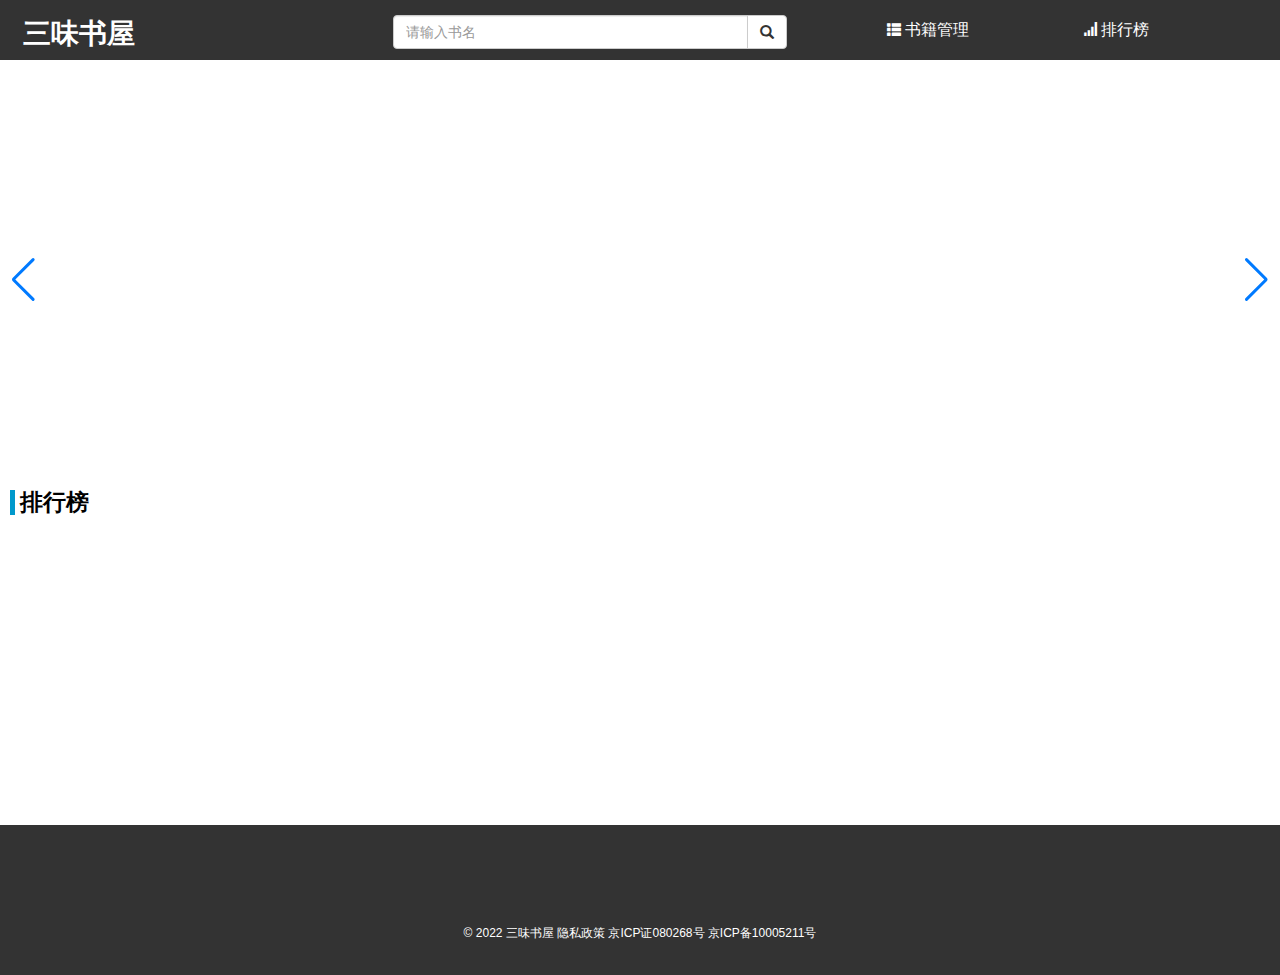
<file: index.html>
<!DOCTYPE html>
<html lang="en">

<head>
    <meta charset="UTF-8">
    <meta http-equiv="X-UA-Compatible" content="IE=edge">
    <meta name="viewport" content="width=device-width, initial-scale=1.0">
    <link rel="stylesheet" href="./css/base.css">
    <link rel="stylesheet" href="./css/bootstrap.min.css">
    <link rel="stylesheet" href="./css/swiper-bundle.min.css">
    <link rel="stylesheet" href="./css/index.css">
    <title>三味书屋</title>
</head>

<body>
    <!-- 头部区域 -->
    <header class="header">
        <div class="npv">
            <div class="logo">
                <a href="index.html">
                    <h1>三味书屋</h1>
                </a>
            </div>
            <!-- <div class="col-lg-6 search"> -->
            <div class="input-group search">
                <input type="text" class="form-control" placeholder="请输入书名" id="searchInput">
                <span class="glyphicon glyphicon-remove-circle close"></span>
                <div class="sanjiao"></div>
                <ul class="searchLists">
                    <!-- <a href="#">
                        <li class="searchList"></li>
                    </a> -->
                </ul>
                <span class="input-group-btn">
                    <button class="btn btn-default glyphicon glyphicon-search" id="btn" type="button"></button>
                </span>
            </div>
            <!-- </div> -->
            <div class="manage">
                <a href="">
                    <span class="glyphicon glyphicon-th-list"></span>
                    <a class="book" href="BookManager.html">书籍管理</a>
                </a>
            </div>
            <div class="top">
                <a href="">
                    <span class="glyphicon glyphicon-signal"></span>
                    <a class="paihang" href="bookTop.html">排行榜</a>
                </a>
            </div>
        </div>
    </header>

    <!-- 轮播图区域 -->
    <!-- Swiper -->
    <div class="swiper mySwiper">
        <div class="swiper-wrapper" id="slideShow">
            <!-- <div class="swiper-slide">Slide 1</div>
            <div class="swiper-slide" >Slide 2</div>
            <div class="swiper-slide">Slide 3</div>
            <div class="swiper-slide">Slide 4</div>
            <div class="swiper-slide">Slide 5</div>
            <div class="swiper-slide">Slide 6</div>
            <div class="swiper-slide">Slide 7</div>
            <div class="swiper-slide">Slide 8</div>
            <div class="swiper-slide">Slide 9</div> -->
        </div>
        <div class="swiper-button-next"></div>
        <div class="swiper-button-prev"></div>
        <div class="swiper-pagination"></div>
    </div>


    <!-- 排行榜区域 -->
    <h2>排行榜</h2>
    <div class="topBox">
        <!-- <img src="../练习/图片素材/瀑布流/images/9.jpg" alt="">
        <img src="../练习/图片素材/瀑布流/images/9.jpg" alt="">
        <img src="../练习/图片素材/瀑布流/images/9.jpg" alt="">
        <img src="../练习/图片素材/瀑布流/images/9.jpg" alt="">
        <img src="../练习/图片素材/瀑布流/images/9.jpg" alt=""> -->
    </div>

    <!-- 页脚区域 -->
    <footer class="footer">
        <p class="bq">© 2022 三味书屋 隐私政策 京ICP证080268号 京ICP备10005211号</p>
    </footer>
</body>

<script src="./js/jquery.js"></script>
<script src="./js/axios.min.js"></script>
<script src="./js/swiper-bundle.min.js"></script>
<script src="./js/index.js"></script>

</html>
</file>
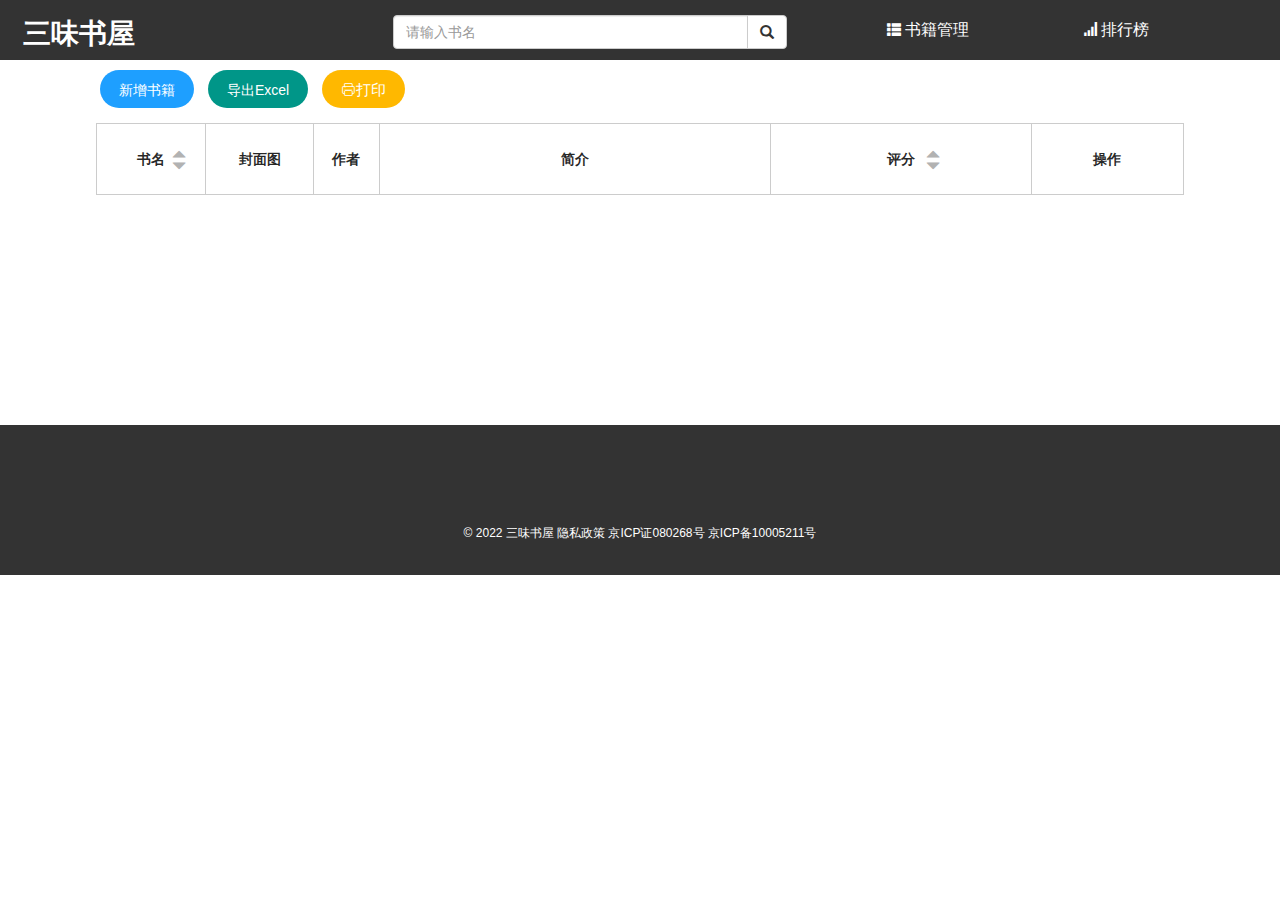
<file: BookManager.html>
<!DOCTYPE html>
<html lang="en">

<head>
    <meta charset="UTF-8">
    <meta http-equiv="X-UA-Compatible" content="IE=edge">
    <meta name="viewport" content="width=device-width, initial-scale=1.0">
    <title>三味书屋-书籍管理</title>
    <link rel="stylesheet" href="./css/base.css">
    <link rel="stylesheet" href="./css/viewer.css">
    <link rel="stylesheet" href="./css/photoviewer.css">
    <link rel="stylesheet" href="./css/bootstrap.min.css">
    <link rel="stylesheet" href="./layui/css/layui.css">
    <link rel="stylesheet" href="./css/print.min.css">
    <link rel="stylesheet" href="./css/head&&foot.css">
    <link rel="stylesheet" href="./css/BookManager.css">
</head>

<body>
    <!-- 头部区域 -->
    <header class="header">
        <div class="npv">
            <div class="logo">
                <a href="index.html">
                    <h1>三味书屋</h1>
                </a>
            </div>
            <!-- <div class="col-lg-6 search"> -->
            <div class="input-group search">
                <input type="text" class="form-control" placeholder="请输入书名" id="searchInput">
                <span class="glyphicon glyphicon-remove-circle close"></span>
                <div class="sanjiao"></div>
                <ul class="searchLists">
                    <!-- <a href="#">
                            <li class="searchList"></li>
                        </a> -->
                </ul>
                <span class="input-group-btn">
                    <button class="btn btn-default glyphicon glyphicon-search" id="btn" type="button"></button>
                </span>
            </div>
            <!-- </div> -->
            <div class="manage">
                <a href="">
                    <span class="glyphicon glyphicon-th-list"></span>
                    <a class="book" href="BookManager.html">书籍管理</a>
                </a>
            </div>
            <div class="top">
                <a href="">
                    <span class="glyphicon glyphicon-signal"></span>
                    <a class="paihang" href="bookTop.html">排行榜</a>
                </a>
            </div>
        </div>
    </header>

    <div class="add">
        <button type="primary" class="layui-btn layui-btn-radius layui-btn-normal" id="newAdd">新增书籍</button>
        <button type="success" class="layui-btn layui-btn-radius" id="export">导出Excel</button>
        <button class="layui-btn layui-btn-warm layui-icon dayin">&#xe66d打印</button>
    </div>

    <!-- 表格区域 -->
    <table class="bookTop" id="bookTop" cellpadding="0" cellspacing="0">
        <tbody class="bookFrom" cellpadding="0" cellspacing="0">
            <tr class="tr">
                <th class="bookName">书名<span class="glyphicon glyphicon-triangle-top up"></span>
                    <span class="glyphicon glyphicon-triangle-bottom down"></span>
                </th>
                <th class="coverImg">封面图</th>
                <th class="bookAuthor">作者</th>
                <th class="bookDesc">简介</th>
                <th class="rate">评分<span class="glyphicon glyphicon-triangle-top rateUp"></span>
                    <span class="glyphicon glyphicon-triangle-bottom rateDown"></span>
                </th>
                <th class="handle">操作</th>
            </tr>
            <!-- <tr>
                <td class="bookName"></td>
                <td class="coverImg"><img src="" alt=""></td>
                <td class="bookAuthor"></td>
                <td class="bookDesc"></td>
                <td class="rate"></td>
                <td class="handle">
                    <a href=""><span class="glyphicon glyphicon-paperclip"></span> 详情</a>
                    <a href=""><span class="glyphicon glyphicon-edit"></span> 编辑</a>
                    <a href=""><span class="glyphicon glyphicon-trash"></span> 删除</a>
                </td>
            </tr> -->
        </tbody>
    </table>

    <!-- 分页器容器 -->
    <div id="test1"></div>

    <!-- 点击返回顶部 -->
    <div class="glyphicon glyphicon-triangle-top" id="topScroll"></div>

    <!-- 页脚区域 -->
    <footer class="footer">
        <p class="bq">© 2022 三味书屋 隐私政策 京ICP证080268号 京ICP备10005211号</p>
    </footer>
</body>

<script src="./js/jquery.js"></script>
<!-- <script src="./js/viewer.js"></script> -->
<script src="./js/photoviewer.js"></script>
<script src="./js/axios.min.js"></script>
<script src="./layui/layui.js"></script>
<script src="./js/print.min.js"></script>
<script src="./js/xlsx.core.min.js"></script>
<script src="./js/BookManager.js"></script>

</html>
</file>
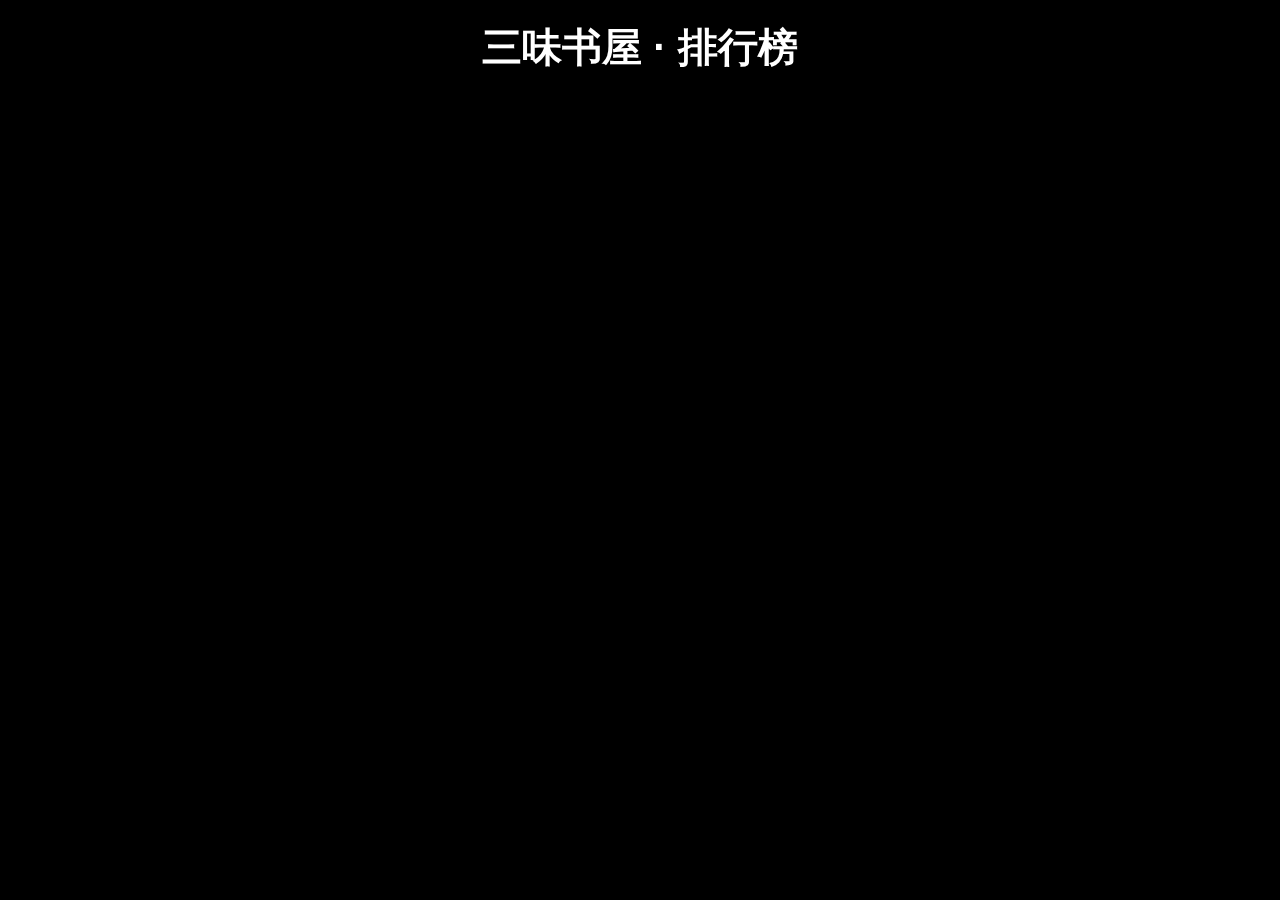
<file: bookTop.html>
<!DOCTYPE html>
<html lang="en">

<head>
    <meta charset="UTF-8">
    <meta http-equiv="X-UA-Compatible" content="IE=edge">
    <meta name="viewport" content="width=device-width, initial-scale=1.0">
    <title>排行榜</title>
    <style>
        * {
            margin: 0;
            padding: 0;
        }

        #main {
            width: 100vw;
            height: 100vh;
            background-color: black;
        }
    </style>
</head>

<body>
    <!-- 为 ECharts 准备一个定义了宽高的 DOM -->
    <div id="main"></div>
</body>

</html>
<script src="./js/echarts.js"></script>
<script src="./js/axios.min.js"></script>
<script>

    window.onload = async () => {
        // 基于准备好的dom，初始化echarts实例
        const myChart = echarts.init(document.getElementById('main'));

        function contains(arr, dst) {
            var i = arr.length;
            while ((i -= 1)) {
                if (arr[i] == dst) {
                    return i;
                }
            }
            return false;
        }

        const attackSourcesColor = [
            new echarts.graphic.LinearGradient(0, 1, 1, 1, [
                { offset: 0, color: "#EB3B5A" },
                { offset: 1, color: "#FE9C5A" },
            ]),
            new echarts.graphic.LinearGradient(0, 1, 1, 1, [
                { offset: 0, color: "#FA8231" },
                { offset: 1, color: "#FFD14C" },
            ]),
            new echarts.graphic.LinearGradient(0, 1, 1, 1, [
                { offset: 0, color: "#F7B731" },
                { offset: 1, color: "#FFEE96" },
            ]),
            new echarts.graphic.LinearGradient(0, 1, 1, 1, [
                { offset: 0, color: "#395CFE" },
                { offset: 1, color: "#2EC7CF" },
            ]),
        ];

        const attackSourcesColor1 = [
            "#EB3B5A",
            "#FA8231",
            "#F7B731",
            "#3860FC",
            "#1089E7",
            "#F57474",
            "#56D0E3",
            "#1089E7",
            "#F57474",
            "#1089E7",
            "#F57474",
            "#F57474",
        ];

        // 定义一个空数组保存书名 评分
        let bookNames = [];
        let rateData = [];

        // 获取 Top10 数据
        try {
            let { data } = await axios({
                method: 'get',
                url: 'http://localhost:3005/books',
                params: {
                    _sort: 'rate',
                    _order: 'desc',
                    _start: '0',
                    _limit: '10',
                }
            })

            data.data.forEach(function (item, idx) {
                bookNames.push(item.name)
                rateData.push(item.rate)
            })
            

        } catch (error) {
            console.log(error);
        }

        console.log(rateData, bookNames);
        
        // // 获取 Top10 数据
        // try {
        //     let { data } = await axios.get('http://localhost:3005/books?_sort=rate&_order=desc&_start=0&_limit=10');
        //     rateData = data.data.map(item => item.rate)
        //     bookNames = data.data.map(item => item.name)
        // } catch (e) {
        //     console.log(e);
        // }

        const salvProMax = []; //背景按最大值
        for (let i = 0; i < rateData.length; i++) {
            salvProMax.push(rateData[0]);
        }

        function attackSourcesDataFmt(sData) {
            var sss = [];
            sData.forEach(function (item, i) {
                let itemStyle = {
                    color: i > 3 ? attackSourcesColor[3] : attackSourcesColor[i],
                };
                sss.push({
                    value: item,
                    itemStyle: itemStyle,
                });
            });
            return sss;
        }

        const option = {
            backgroundColor: "#000",
            title: {
                text: '三味书屋 · 排行榜',
                textStyle: {
                    fontSize: 40,
                    color: '#fff'
                },
                padding: [30, 0],
                left: 'center'
            },
            tooltip: {
                show: false
            },
            color: ["#F7B731"],
            grid: {
                left: "2%",
                right: "2%",
                width: "94%",
                bottom: "2%",
                top: "16%",
                containLabel: true,
            },
            xAxis: {
                type: "value",

                splitLine: {
                    show: false,
                },
                axisLabel: {
                    show: false,
                },
                axisTick: {
                    show: false,
                },
                axisLine: {
                    show: false,
                },
            },
            yAxis: [
                {
                    type: "category",
                    inverse: true,
                    axisLine: {
                        show: false,
                    },
                    axisTick: {
                        show: false,
                    },
                    axisPointer: {
                        label: {
                            show: true,
                        },
                    },
                    pdaaing: [5, 0, 0, 0],
                    postion: "right",
                    data: bookNames,
                    axisLabel: {
                        margin: 30,
                        fontSize: 10,
                        align: "left",
                        padding: [2, 0, 0, 0],
                        color: "#000",
                        rich: {
                            nt1: {
                                color: "#fff",
                                backgroundColor: attackSourcesColor1[0],
                                width: 13,
                                height: 13,
                                fontSize: 10,
                                align: "center",
                                borderRadius: 100,
                                lineHeight: "5",
                                padding: [2, 2, 2, 2],
                                // padding:[0,0,2,0],
                            },
                            nt2: {
                                color: "#fff",
                                backgroundColor: attackSourcesColor1[1],
                                width: 13,
                                height: 13,
                                fontSize: 10,
                                align: "center",
                                borderRadius: 100,
                                padding: [2, 2, 2, 2],
                            },
                            nt3: {
                                color: "#fff",
                                backgroundColor: attackSourcesColor1[2],
                                width: 13,
                                height: 13,
                                fontSize: 10,
                                align: "center",
                                borderRadius: 100,
                                padding: [2, 2, 2, 2],
                            },
                            nt: {
                                color: "#fff",
                                backgroundColor: attackSourcesColor1[3],
                                width: 13,
                                height: 13,
                                fontSize: 10,
                                align: "center",
                                lineHeight: 3,
                                borderRadius: 100,
                                padding: [2, 2, 2, 2],
                                lineHeight: 5,
                            },
                        },
                        formatter: function (value, index) {
                            index = contains(bookNames, value) + 1;
                            if (index - 1 < 3) {
                                return ["{nt" + index + "|" + index + "}"].join("\n");
                            } else {
                                return ["{nt|" + index + "}"].join("\n");
                            }
                        },
                    },
                },
                // 右侧书名
                {
                    type: "category",
                    inverse: true,
                    axisTick: "none",
                    axisLine: "none",
                    show: true,
                    axisLabel: {
                        textStyle: {
                            color: "#fff",
                            fontSize: "20",
                        },
                    },
                    data: bookNames,
                },
            ],
            series: [
                {
                    zlevel: 1,
                    name: "评分",
                    type: "bar",
                    barWidth: "20px",
                    animationDuration: 1500,
                    data: attackSourcesDataFmt(rateData),
                    align: "center",
                    itemStyle: {
                        normal: {
                            barBorderRadius: 10,
                        },
                    },
                    label: {
                        show: true,
                        fontSize: 16,
                        color: "#fff",
                        textBorderWidth: 2,
                        padding: [0, 0, 0, 0],
                        formatter: function (v) {
                            return v.value + ' 星'
                        }
                    },
                },
                {
                    name: "评分",
                    type: "bar",
                    barWidth: 20,
                    barGap: "-100%",
                    data: salvProMax,
                    textStyle: {
                        //图例文字的样式
                        fontSize: 10,
                        color: "#fff",
                    },
                    itemStyle: {
                        normal: {
                            color: "#05325F",
                            width: "100%",
                            fontSize: 10,
                            barBorderRadius: 30,
                        },
                    },
                },
            ],
        };

        // 使用刚指定的配置项和数据显示图表。
        myChart.setOption(option);

        window.onresize = () => {
            myChart.resize()
        }
    }
</script>
</file>
<file: css/base.css>
/* 把我们所有标签的内外边距清零 */
* {
    margin: 0;
    padding: 0;
    /* css3盒子模型 */
    box-sizing: border-box;
}
/* em 和 i 斜体的文字不倾斜 */
em,
i {
    font-style: normal
}
/* 去掉li 的小圆点 */
li {
    list-style: none
}

img {
    /* border 0 照顾低版本浏览器 如果 图片外面包含了链接会有边框的问题 */
    border: 0;
    /* 取消图片底侧有空白缝隙的问题 */
    vertical-align: middle
}

button {
    /* 当我们鼠标经过button 按钮的时候，鼠标变成小手 */
    cursor: pointer
}

a {
    color: #666;
    text-decoration: none
}

a:hover {
    color: #c81623
}

button,
input {
    /* "\5B8B\4F53" 就是宋体的意思 这样浏览器兼容性比较好 */
    font-family: Microsoft YaHei, Heiti SC, tahoma, arial, Hiragino Sans GB, "\5B8B\4F53", sans-serif;
    /* 默认有灰色边框我们需要手动去掉 */
    border: 0; 
    outline: none;
}

body {
    /* CSS3 抗锯齿形 让文字显示的更加清晰 */
    -webkit-font-smoothing: antialiased;
    background-color: #fff;
    font: 12px/1.5 Microsoft YaHei, Heiti SC, tahoma, arial, Hiragino Sans GB, "\5B8B\4F53", sans-serif;
    color: #666
}

.hide,
.none {
    display: none
}
/* 清除浮动 */
.clearfix:after {
    visibility: hidden;
    clear: both;
    display: block;
    content: ".";
    height: 0
}

.clearfix {
    *zoom: 1
}
</file>
<file: css/index.css>
* {
    margin: 0;
    padding: 0;
}

a {
    color: rgb(255, 255, 255);
    text-decoration: none;
}

a:hover {
    color: rgb(255, 255, 255);
    text-decoration: none;
}

i {
    font-style: normal;
}

li {
    list-style: none;
}

.header {
    background-color: #333333;
    height: 60px;
}

.npv {
    height: 60px;
    display: flex;
    justify-content: space-between;
}

.logo {
    flex: 2;
    height: 60px;
}

h1 {
    display: block;
    font-size: 2em;
    margin-block-start: 0.67em;
    margin-block-end: 0.67em;
    margin-inline-start: 23px;
    margin-inline-end: 0px;
    font-weight: bold;
}

.search {
    flex: 2;
    margin-right: 100px;
    position: relative;
}

.close {
    display: none;
    z-index: 999;
    position: absolute;
    right: 47px;
    top: 24px;
    font-size: 18px;
}

input[type="text"] {
    margin-top: 15px;
}

.searchLists {
    display: none;
    position: absolute;
    margin-top: 7px;
    width: 300px;
    top: 60px;
    border: 1px solid #ccc;
    border-top: none;
    text-align: center;
    padding: 0;
    margin: 0;
    z-index: 9999;
}

.sanjiao {
    display: none;
    position: absolute;
    top: 47px;
    left: 150px;
    width: 0px;
    height: 0px;
    border-width: 7px;
    border-style: solid;
    border-color: transparent transparent white transparent;
}

.searchList a {
    display: inline-block;
    background-color: #fff;
    color: #000;
    border-bottom:1px solid #ccc ;
    width: 300px;
    height: 41px;
    text-align: center;
    line-height: 41px;
    z-index: 999;
    /* box-shadow: 8px 8px 4px #ccc; */
    /* border-bottom: 1px solid #b2b2b2; */
}

.searchList a:hover {
    background-color: #ccc;
}
#btn {
    margin-top: 2px;
    outline: none;
}

.manage {
    flex: 1;
    height: 60px;
}

.book {
    font-size: 16px;
    line-height: 60px;
}

.top {
    flex: 1;
    height: 60px;
}

.paihang {
    font-size: 16px;
    line-height: 60px;
}

/* 轮播图开始 */
html,
body {
    position: relative;
    height: 100%;
}

body {
    /* background: #eee; */
    font-family: Helvetica Neue, Helvetica, Arial, sans-serif;
    font-size: 14px;
    color: #000;
    margin: 0;
    padding: 0;
}

#eachSlide {
background-color: none;
}

.swiper {
    margin-top: 30px;
    width: 100%;
    height: 380px;
}

.swiper-slide {
    text-align: center;
    font-size: 18px;
    /* background: #fff; */

    /* Center slide text vertically */
    display: -webkit-box;
    display: -ms-flexbox;
    display: -webkit-flex;
    display: flex;
    -webkit-box-pack: center;
    -ms-flex-pack: center;
    -webkit-justify-content: center;
    justify-content: center;
    -webkit-box-align: center;
    -ms-flex-align: center;
    -webkit-align-items: center;
    align-items: center;
}

/* .swiper-slide img {
    display: block;
    width: 100%;
    height: 100%;
    object-fit: cover;
} */

.swiper {
    margin-left: auto;
    margin-right: auto;
}
/* 轮播图结束 */

#slide {
    display: block;
    width: 300px;
    height: 300px;
    object-fit: cover;
}

h2 {
    position: relative;
    font-size: 23px;
    padding: 0 20px;
    font-weight: 900;
}

h2::before {
    content: "";
    position: absolute;
    top: 0;
    left: 10px;
    width: 5px;
    height: 100%;
    background-color: #0099cc;
}

.topBox {
    padding: 20px;
    display: grid;
    grid-template-columns: repeat(5, 1fr);
    grid-template-rows: 200px;
    gap: 10px;
    margin-bottom: 60px;
}

.topBox img {
    width: 100%;
    cursor: pointer;
}

.footer {
    height: 150px;
    background-color: #333333;
    overflow: hidden;
}

.bq {
    text-align: center;
    color: #fff;
    font-size: 12px;
    margin-top: 100px;
}
</file>
<file: css/photoviewer.css>
/*!
 *     ____  __  ______  __________ _    _____________       ____________ 
 *    / __ \/ / / / __ \/_  __/ __ \ |  / /  _/ ____/ |     / / ____/ __ \
 *   / /_/ / /_/ / / / / / / / / / / | / // // __/  | | /| / / __/ / /_/ /
 *  / ____/ __  / /_/ / / / / /_/ /| |/ // // /___  | |/ |/ / /___/ _, _/
 * /_/   /_/ /_/\____/ /_/  \____/ |___/___/_____/  |__/|__/_____/_/ |_|     
 *
 * photoviewer - v3.6.2
 * A JS plugin to view images just like in Windows
 * https://nzbin.github.io/photoviewer/
 *
 * Copyright (c) 2018 nzbin
 * Released under MIT License
 */

.photoviewer-modal {
  position: absolute;
  z-index: 1090;
  width: 320px;
  height: 320px;
  overflow: visible !important;
  color: #333;
  cursor: default;
  background-color: rgba(255, 255, 255, 0.92);
  border: 1px solid rgba(0, 0, 0, 0.64);
  border-radius: 6px;
  outline: none;
  box-shadow: 0 2px 10px 2px rgba(0, 0, 0, 0.32);
}

.photoviewer-inner {
  position: absolute;
  top: 0;
  left: 0;
  right: 0;
  bottom: 0;
}

.photoviewer-maximized {
  position: fixed;
  top: 0;
  right: 0;
  bottom: 0;
  left: 0;
  width: auto;
  height: auto;
}
.photoviewer-maximized.photoviewer-modal {
  border-width: 0;
  border-radius: 0;
}
.photoviewer-maximized .photoviewer-header {
  border-radius: 0;
}
.photoviewer-maximized .photoviewer-resizable-handle {
  display: none;
}

.photoviewer-toolbar {
  font-size: 0;
}

.photoviewer-button {
  display: inline-block;
  min-width: 40px;
  height: 40px;
  box-sizing: border-box;
  margin: 0;
  font-size: 16px;
  line-height: 1;
  text-align: center;
  background: none;
  border-width: 0;
  border-radius: 0;
  color: inherit;
  cursor: pointer;
  outline: none;
}
.photoviewer-button:hover {
  color: #111;
}
.photoviewer-button:focus {
  background-color: rgba(0, 0, 0, 0.08);
}
.photoviewer-button svg {
  display: inline-block;
  font-size: inherit;
  width: 1em;
  height: 1em;
  overflow: visible;
  vertical-align: -0.125em;
}

.photoviewer-header {
  position: relative;
  z-index: 2;
  height: 30px;
  border-radius: 5px 5px 0 0;
  overflow: hidden;
}
.photoviewer-header .photoviewer-toolbar {
  float: right;
}
[dir=rtl] .photoviewer-header .photoviewer-toolbar {
  float: left;
}
.photoviewer-header .photoviewer-button {
  height: 30px;
}
.photoviewer-header .photoviewer-button:hover {
  background-color: rgba(0, 0, 0, 0.08);
}
.photoviewer-header .photoviewer-button-close:hover {
  color: #fff;
  background-color: #ff4545;
}

.photoviewer-title {
  padding: 8px 10px;
  font-size: 14px;
  line-height: 1;
  white-space: nowrap;
  text-overflow: ellipsis;
  -webkit-user-select: none;
  -moz-user-select: none;
  -ms-user-select: none;
  user-select: none;
  overflow: hidden;
}

.photoviewer-stage {
  position: absolute;
  top: 30px;
  right: 0;
  bottom: 40px;
  left: 0;
  z-index: 1;
  border-top: 1px solid rgba(0, 0, 0, 0.64);
  border-bottom: 1px solid rgba(0, 0, 0, 0.64);
  background-color: #fff;
  overflow: hidden;
}
.photoviewer-stage.stage-ready {
  text-align: center;
  font-size: 0;
}
.photoviewer-stage.stage-ready::before {
  content: "";
  display: inline-block;
  height: 100%;
  vertical-align: middle;
  overflow: hidden;
}

.photoviewer-image {
  position: absolute;
  display: inline-block;
  min-width: auto;
  max-width: none;
}
.photoviewer-image.image-ready {
  position: static;
  max-width: 100%;
  max-height: 100%;
  vertical-align: middle;
}

.photoviewer-footer {
  position: absolute;
  bottom: 0;
  z-index: 2;
  width: 100%;
  height: 40px;
  text-align: center;
}
.photoviewer-footer .photoviewer-toolbar {
  display: inline-block;
}

.photoviewer-resizable-handle {
  position: absolute;
  z-index: 10;
}

.photoviewer-resizable-handle-e {
  top: 0;
  right: -5px;
  bottom: 0;
  left: auto;
  width: 10px;
  cursor: e-resize;
}

.photoviewer-resizable-handle-s {
  top: auto;
  right: 0;
  bottom: -5px;
  left: 0;
  height: 10px;
  cursor: s-resize;
}

.photoviewer-resizable-handle-w {
  top: 0;
  right: auto;
  bottom: 0;
  left: -5px;
  width: 10px;
  cursor: w-resize;
}

.photoviewer-resizable-handle-n {
  top: -5px;
  right: 0;
  bottom: auto;
  left: 0;
  height: 10px;
  cursor: n-resize;
}

.photoviewer-resizable-handle-se {
  top: auto;
  right: -5px;
  bottom: -5px;
  left: auto;
  width: 10px;
  height: 10px;
  cursor: se-resize;
}

.photoviewer-resizable-handle-sw {
  top: auto;
  right: auto;
  bottom: -5px;
  left: -5px;
  width: 10px;
  height: 10px;
  cursor: sw-resize;
}

.photoviewer-resizable-handle-nw {
  top: -5px;
  right: auto;
  bottom: auto;
  left: -5px;
  width: 10px;
  height: 10px;
  cursor: nw-resize;
}

.photoviewer-resizable-handle-ne {
  top: -5px;
  right: -5px;
  bottom: auto;
  left: auto;
  width: 10px;
  height: 10px;
  cursor: ne-resize;
}

:-webkit-full-screen {
  top: 0 !important;
  right: 0 !important;
  bottom: 0 !important;
  left: 0 !important;
  width: 100% !important;
  height: 100% !important;
  background-color: transparent;
  border-width: 0;
  border-radius: 0;
}
:-webkit-full-screen .photoviewer-header,
:-webkit-full-screen .photoviewer-footer,
:-webkit-full-screen .photoviewer-resizable-handle {
  display: none;
}
:-webkit-full-screen .photoviewer-stage {
  top: 0;
  right: 0;
  bottom: 0;
  left: 0;
  border-width: 0;
  background-color: black;
}

:-moz-full-screen {
  top: 0 !important;
  right: 0 !important;
  bottom: 0 !important;
  left: 0 !important;
  width: 100% !important;
  height: 100% !important;
  background-color: transparent;
  border-width: 0;
  border-radius: 0;
}
:-moz-full-screen .photoviewer-header,
:-moz-full-screen .photoviewer-footer,
:-moz-full-screen .photoviewer-resizable-handle {
  display: none;
}
:-moz-full-screen .photoviewer-stage {
  top: 0;
  right: 0;
  bottom: 0;
  left: 0;
  border-width: 0;
  background-color: black;
}

:-ms-fullscreen {
  top: 0 !important;
  right: 0 !important;
  bottom: 0 !important;
  left: 0 !important;
  width: 100% !important;
  height: 100% !important;
  background-color: transparent;
  border-width: 0;
  border-radius: 0;
}
:-ms-fullscreen .photoviewer-header,
:-ms-fullscreen .photoviewer-footer,
:-ms-fullscreen .photoviewer-resizable-handle {
  display: none;
}
:-ms-fullscreen .photoviewer-stage {
  top: 0;
  right: 0;
  bottom: 0;
  left: 0;
  border-width: 0;
  background-color: black;
}

:full-screen {
  top: 0 !important;
  right: 0 !important;
  bottom: 0 !important;
  left: 0 !important;
  width: 100% !important;
  height: 100% !important;
  background-color: transparent;
  border-width: 0;
  border-radius: 0;
}
:full-screen .photoviewer-header,
:full-screen .photoviewer-footer,
:full-screen .photoviewer-resizable-handle {
  display: none;
}
:full-screen .photoviewer-stage {
  top: 0;
  right: 0;
  bottom: 0;
  left: 0;
  border-width: 0;
  background-color: black;
}

:-webkit-full-screen {
  top: 0 !important;
  right: 0 !important;
  bottom: 0 !important;
  left: 0 !important;
  width: 100% !important;
  height: 100% !important;
  background-color: transparent;
  border-width: 0;
  border-radius: 0;
}

:-ms-fullscreen {
  top: 0 !important;
  right: 0 !important;
  bottom: 0 !important;
  left: 0 !important;
  width: 100% !important;
  height: 100% !important;
  background-color: transparent;
  border-width: 0;
  border-radius: 0;
}

:fullscreen {
  top: 0 !important;
  right: 0 !important;
  bottom: 0 !important;
  left: 0 !important;
  width: 100% !important;
  height: 100% !important;
  background-color: transparent;
  border-width: 0;
  border-radius: 0;
}
:-webkit-full-screen .photoviewer-header, :-webkit-full-screen .photoviewer-footer, :-webkit-full-screen .photoviewer-resizable-handle {
  display: none;
}
:-ms-fullscreen .photoviewer-header, :-ms-fullscreen .photoviewer-footer, :-ms-fullscreen .photoviewer-resizable-handle {
  display: none;
}
:fullscreen .photoviewer-header,
:fullscreen .photoviewer-footer,
:fullscreen .photoviewer-resizable-handle {
  display: none;
}
:-webkit-full-screen .photoviewer-stage {
  top: 0;
  right: 0;
  bottom: 0;
  left: 0;
  border-width: 0;
  background-color: black;
}
:-ms-fullscreen .photoviewer-stage {
  top: 0;
  right: 0;
  bottom: 0;
  left: 0;
  border-width: 0;
  background-color: black;
}
:fullscreen .photoviewer-stage {
  top: 0;
  right: 0;
  bottom: 0;
  left: 0;
  border-width: 0;
  background-color: black;
}

::-webkit-backdrop {
  background-color: black;
}

::backdrop {
  background-color: black;
}

::-ms-backdrop {
  background-color: black;
}

.is-grab {
  cursor: move;
  cursor: -webkit-grab;
  cursor: grab;
}

.is-grabbing {
  cursor: move;
  cursor: -webkit-grabbing;
  cursor: grabbing;
}

.photoviewer-loader {
  position: absolute;
  top: 30px;
  left: 0;
  right: 0;
  bottom: 40px;
  z-index: 2;
  text-align: center;
  color: #333;
}
.photoviewer-loader::before {
  content: "";
  position: relative;
  display: inline-block;
  width: 36px;
  height: 36px;
  box-sizing: border-box;
  border-width: 5px;
  border-style: solid;
  border-color: rgba(0, 0, 0, 0.5) rgba(0, 0, 0, 0.5) rgba(0, 0, 0, 0.5) rgba(255, 255, 255, 0.5);
  border-radius: 100%;
  vertical-align: middle;
  -webkit-animation: photoviewerLoading 1s infinite linear;
  animation: photoviewerLoading 1s infinite linear;
}
.photoviewer-loader::after {
  content: "";
  display: inline-block;
  width: 0;
  height: 100%;
  vertical-align: middle;
  overflow: hidden;
}

@-webkit-keyframes photoviewerLoading {
  0% {
    transform: rotateZ(0deg) translate3d(0, 0, 0);
  }
  100% {
    transform: rotateZ(360deg) translate3d(0, 0, 0);
  }
}

@keyframes photoviewerLoading {
  0% {
    transform: rotateZ(0deg) translate3d(0, 0, 0);
  }
  100% {
    transform: rotateZ(360deg) translate3d(0, 0, 0);
  }
}

/*# sourceMappingURL=photoviewer.css.map */
</file>
<file: layui/css/layui.css>
blockquote,body,button,dd,div,dl,dt,form,h1,h2,h3,h4,h5,h6,input,li,ol,p,pre,td,textarea,th,ul{margin:0;padding:0;-webkit-tap-highlight-color:rgba(0,0,0,0)}a:active,a:hover{outline:0}img{display:inline-block;border:none;vertical-align:middle}li{list-style:none}table{border-collapse:collapse;border-spacing:0}h1,h2,h3{font-weight:400}h4,h5,h6{font-size:100%;font-weight:400}button,input,select,textarea{font-size:100%}button,input,optgroup,option,select,textarea{font-family:inherit;font-size:inherit;font-style:inherit;font-weight:inherit;outline:0}pre{white-space:pre-wrap;white-space:-moz-pre-wrap;white-space:-pre-wrap;white-space:-o-pre-wrap;word-wrap:break-word}body{line-height:1.6;color:#333;color:rgba(0,0,0,.85);font:14px Helvetica Neue,Helvetica,PingFang SC,Tahoma,Arial,sans-serif}hr{height:0;line-height:0;margin:10px 0;padding:0;border:none!important;border-bottom:1px solid #eee!important;clear:both;overflow:hidden;background:0 0}a{color:#333;text-decoration:none}a:hover{color:#777}a cite{font-style:normal;*cursor:pointer}.layui-border-box,.layui-border-box *{box-sizing:border-box}.layui-box,.layui-box *{box-sizing:content-box}.layui-clear{clear:both;*zoom:1}.layui-clear:after{content:'\20';clear:both;*zoom:1;display:block;height:0}.layui-inline{position:relative;display:inline-block;*display:inline;*zoom:1;vertical-align:middle}.layui-edge{position:relative;display:inline-block;vertical-align:middle;width:0;height:0;border-width:6px;border-style:dashed;border-color:transparent;overflow:hidden}.layui-edge-top{top:-4px;border-bottom-color:#999;border-bottom-style:solid}.layui-edge-right{border-left-color:#999;border-left-style:solid}.layui-edge-bottom{top:2px;border-top-color:#999;border-top-style:solid}.layui-edge-left{border-right-color:#999;border-right-style:solid}.layui-elip{text-overflow:ellipsis;overflow:hidden;white-space:nowrap}.layui-disabled,.layui-icon,.layui-unselect{-moz-user-select:none;-webkit-user-select:none;-ms-user-select:none}.layui-disabled,.layui-disabled:hover{color:#d2d2d2!important;cursor:not-allowed!important}.layui-circle{border-radius:100%}.layui-show{display:block!important}.layui-hide{display:none!important}.layui-show-v{visibility:visible!important}.layui-hide-v{visibility:hidden!important}@font-face{font-family:layui-icon;src:url(../font/iconfont.eot?v=256);src:url(../font/iconfont.eot?v=256#iefix) format('embedded-opentype'),url(../font/iconfont.woff2?v=256) format('woff2'),url(../font/iconfont.woff?v=256) format('woff'),url(../font/iconfont.ttf?v=256) format('truetype'),url(../font/iconfont.svg?v=256#layui-icon) format('svg')}.layui-icon{font-family:layui-icon!important;font-size:16px;font-style:normal;-webkit-font-smoothing:antialiased;-moz-osx-font-smoothing:grayscale}.layui-icon-reply-fill:before{content:"\e611"}.layui-icon-set-fill:before{content:"\e614"}.layui-icon-menu-fill:before{content:"\e60f"}.layui-icon-search:before{content:"\e615"}.layui-icon-share:before{content:"\e641"}.layui-icon-set-sm:before{content:"\e620"}.layui-icon-engine:before{content:"\e628"}.layui-icon-close:before{content:"\1006"}.layui-icon-close-fill:before{content:"\1007"}.layui-icon-chart-screen:before{content:"\e629"}.layui-icon-star:before{content:"\e600"}.layui-icon-circle-dot:before{content:"\e617"}.layui-icon-chat:before{content:"\e606"}.layui-icon-release:before{content:"\e609"}.layui-icon-list:before{content:"\e60a"}.layui-icon-chart:before{content:"\e62c"}.layui-icon-ok-circle:before{content:"\1005"}.layui-icon-layim-theme:before{content:"\e61b"}.layui-icon-table:before{content:"\e62d"}.layui-icon-right:before{content:"\e602"}.layui-icon-left:before{content:"\e603"}.layui-icon-cart-simple:before{content:"\e698"}.layui-icon-face-cry:before{content:"\e69c"}.layui-icon-face-smile:before{content:"\e6af"}.layui-icon-survey:before{content:"\e6b2"}.layui-icon-tree:before{content:"\e62e"}.layui-icon-ie:before{content:"\e7bb"}.layui-icon-upload-circle:before{content:"\e62f"}.layui-icon-add-circle:before{content:"\e61f"}.layui-icon-download-circle:before{content:"\e601"}.layui-icon-templeate-1:before{content:"\e630"}.layui-icon-util:before{content:"\e631"}.layui-icon-face-surprised:before{content:"\e664"}.layui-icon-edit:before{content:"\e642"}.layui-icon-speaker:before{content:"\e645"}.layui-icon-down:before{content:"\e61a"}.layui-icon-file:before{content:"\e621"}.layui-icon-layouts:before{content:"\e632"}.layui-icon-rate-half:before{content:"\e6c9"}.layui-icon-add-circle-fine:before{content:"\e608"}.layui-icon-prev-circle:before{content:"\e633"}.layui-icon-read:before{content:"\e705"}.layui-icon-404:before{content:"\e61c"}.layui-icon-carousel:before{content:"\e634"}.layui-icon-help:before{content:"\e607"}.layui-icon-code-circle:before{content:"\e635"}.layui-icon-windows:before{content:"\e67f"}.layui-icon-water:before{content:"\e636"}.layui-icon-username:before{content:"\e66f"}.layui-icon-find-fill:before{content:"\e670"}.layui-icon-about:before{content:"\e60b"}.layui-icon-location:before{content:"\e715"}.layui-icon-up:before{content:"\e619"}.layui-icon-pause:before{content:"\e651"}.layui-icon-date:before{content:"\e637"}.layui-icon-layim-uploadfile:before{content:"\e61d"}.layui-icon-delete:before{content:"\e640"}.layui-icon-play:before{content:"\e652"}.layui-icon-top:before{content:"\e604"}.layui-icon-firefox:before{content:"\e686"}.layui-icon-friends:before{content:"\e612"}.layui-icon-refresh-3:before{content:"\e9aa"}.layui-icon-ok:before{content:"\e605"}.layui-icon-layer:before{content:"\e638"}.layui-icon-face-smile-fine:before{content:"\e60c"}.layui-icon-dollar:before{content:"\e659"}.layui-icon-group:before{content:"\e613"}.layui-icon-layim-download:before{content:"\e61e"}.layui-icon-picture-fine:before{content:"\e60d"}.layui-icon-link:before{content:"\e64c"}.layui-icon-diamond:before{content:"\e735"}.layui-icon-log:before{content:"\e60e"}.layui-icon-key:before{content:"\e683"}.layui-icon-rate-solid:before{content:"\e67a"}.layui-icon-fonts-del:before{content:"\e64f"}.layui-icon-unlink:before{content:"\e64d"}.layui-icon-fonts-clear:before{content:"\e639"}.layui-icon-triangle-r:before{content:"\e623"}.layui-icon-circle:before{content:"\e63f"}.layui-icon-radio:before{content:"\e643"}.layui-icon-align-center:before{content:"\e647"}.layui-icon-align-right:before{content:"\e648"}.layui-icon-align-left:before{content:"\e649"}.layui-icon-loading-1:before{content:"\e63e"}.layui-icon-return:before{content:"\e65c"}.layui-icon-fonts-strong:before{content:"\e62b"}.layui-icon-upload:before{content:"\e67c"}.layui-icon-dialogue:before{content:"\e63a"}.layui-icon-video:before{content:"\e6ed"}.layui-icon-headset:before{content:"\e6fc"}.layui-icon-cellphone-fine:before{content:"\e63b"}.layui-icon-add-1:before{content:"\e654"}.layui-icon-face-smile-b:before{content:"\e650"}.layui-icon-fonts-html:before{content:"\e64b"}.layui-icon-screen-full:before{content:"\e622"}.layui-icon-form:before{content:"\e63c"}.layui-icon-cart:before{content:"\e657"}.layui-icon-camera-fill:before{content:"\e65d"}.layui-icon-tabs:before{content:"\e62a"}.layui-icon-heart-fill:before{content:"\e68f"}.layui-icon-fonts-code:before{content:"\e64e"}.layui-icon-ios:before{content:"\e680"}.layui-icon-at:before{content:"\e687"}.layui-icon-fire:before{content:"\e756"}.layui-icon-set:before{content:"\e716"}.layui-icon-fonts-u:before{content:"\e646"}.layui-icon-triangle-d:before{content:"\e625"}.layui-icon-tips:before{content:"\e702"}.layui-icon-picture:before{content:"\e64a"}.layui-icon-more-vertical:before{content:"\e671"}.layui-icon-bluetooth:before{content:"\e689"}.layui-icon-flag:before{content:"\e66c"}.layui-icon-loading:before{content:"\e63d"}.layui-icon-fonts-i:before{content:"\e644"}.layui-icon-refresh-1:before{content:"\e666"}.layui-icon-rmb:before{content:"\e65e"}.layui-icon-addition:before{content:"\e624"}.layui-icon-home:before{content:"\e68e"}.layui-icon-time:before{content:"\e68d"}.layui-icon-user:before{content:"\e770"}.layui-icon-notice:before{content:"\e667"}.layui-icon-chrome:before{content:"\e68a"}.layui-icon-edge:before{content:"\e68b"}.layui-icon-login-weibo:before{content:"\e675"}.layui-icon-voice:before{content:"\e688"}.layui-icon-upload-drag:before{content:"\e681"}.layui-icon-login-qq:before{content:"\e676"}.layui-icon-snowflake:before{content:"\e6b1"}.layui-icon-heart:before{content:"\e68c"}.layui-icon-logout:before{content:"\e682"}.layui-icon-file-b:before{content:"\e655"}.layui-icon-template:before{content:"\e663"}.layui-icon-transfer:before{content:"\e691"}.layui-icon-auz:before{content:"\e672"}.layui-icon-console:before{content:"\e665"}.layui-icon-app:before{content:"\e653"}.layui-icon-prev:before{content:"\e65a"}.layui-icon-website:before{content:"\e7ae"}.layui-icon-next:before{content:"\e65b"}.layui-icon-component:before{content:"\e857"}.layui-icon-android:before{content:"\e684"}.layui-icon-more:before{content:"\e65f"}.layui-icon-login-wechat:before{content:"\e677"}.layui-icon-shrink-right:before{content:"\e668"}.layui-icon-spread-left:before{content:"\e66b"}.layui-icon-camera:before{content:"\e660"}.layui-icon-note:before{content:"\e66e"}.layui-icon-refresh:before{content:"\e669"}.layui-icon-female:before{content:"\e661"}.layui-icon-male:before{content:"\e662"}.layui-icon-screen-restore:before{content:"\e758"}.layui-icon-password:before{content:"\e673"}.layui-icon-senior:before{content:"\e674"}.layui-icon-theme:before{content:"\e66a"}.layui-icon-tread:before{content:"\e6c5"}.layui-icon-praise:before{content:"\e6c6"}.layui-icon-star-fill:before{content:"\e658"}.layui-icon-rate:before{content:"\e67b"}.layui-icon-template-1:before{content:"\e656"}.layui-icon-vercode:before{content:"\e679"}.layui-icon-service:before{content:"\e626"}.layui-icon-cellphone:before{content:"\e678"}.layui-icon-print:before{content:"\e66d"}.layui-icon-cols:before{content:"\e610"}.layui-icon-wifi:before{content:"\e7e0"}.layui-icon-export:before{content:"\e67d"}.layui-icon-rss:before{content:"\e808"}.layui-icon-slider:before{content:"\e714"}.layui-icon-email:before{content:"\e618"}.layui-icon-subtraction:before{content:"\e67e"}.layui-icon-mike:before{content:"\e6dc"}.layui-icon-light:before{content:"\e748"}.layui-icon-gift:before{content:"\e627"}.layui-icon-mute:before{content:"\e685"}.layui-icon-reduce-circle:before{content:"\e616"}.layui-icon-music:before{content:"\e690"}.layui-main{position:relative;width:1160px;margin:0 auto}.layui-header{position:relative;z-index:1000;height:60px}.layui-header a:hover{transition:all .5s;-webkit-transition:all .5s}.layui-side{position:fixed;left:0;top:0;bottom:0;z-index:999;width:200px;overflow-x:hidden}.layui-side-scroll{position:relative;width:220px;height:100%;overflow-x:hidden}.layui-body{position:relative;left:200px;right:0;top:0;bottom:0;z-index:900;width:auto;box-sizing:border-box}.layui-layout-body{overflow-x:hidden}.layui-layout-admin .layui-header{position:fixed;top:0;left:0;right:0;background-color:#23262e}.layui-layout-admin .layui-side{top:60px;width:200px;overflow-x:hidden}.layui-layout-admin .layui-body{position:absolute;top:60px;padding-bottom:44px}.layui-layout-admin .layui-main{width:auto;margin:0 15px}.layui-layout-admin .layui-footer{position:fixed;left:200px;right:0;bottom:0;z-index:990;height:44px;line-height:44px;padding:0 15px;box-shadow:-1px 0 4px rgb(0 0 0 / 12%);background-color:#fafafa}.layui-layout-admin .layui-logo{position:absolute;left:0;top:0;width:200px;height:100%;line-height:60px;text-align:center;color:#009688;font-size:16px;box-shadow:0 1px 2px 0 rgb(0 0 0 / 15%)}.layui-layout-admin .layui-header .layui-nav{background:0 0}.layui-layout-left{position:absolute!important;left:200px;top:0}.layui-layout-right{position:absolute!important;right:0;top:0}.layui-container{position:relative;margin:0 auto;box-sizing:border-box}.layui-fluid{position:relative;margin:0 auto;padding:0 15px}.layui-row:after,.layui-row:before{content:"";display:block;clear:both}.layui-col-lg1,.layui-col-lg10,.layui-col-lg11,.layui-col-lg12,.layui-col-lg2,.layui-col-lg3,.layui-col-lg4,.layui-col-lg5,.layui-col-lg6,.layui-col-lg7,.layui-col-lg8,.layui-col-lg9,.layui-col-md1,.layui-col-md10,.layui-col-md11,.layui-col-md12,.layui-col-md2,.layui-col-md3,.layui-col-md4,.layui-col-md5,.layui-col-md6,.layui-col-md7,.layui-col-md8,.layui-col-md9,.layui-col-sm1,.layui-col-sm10,.layui-col-sm11,.layui-col-sm12,.layui-col-sm2,.layui-col-sm3,.layui-col-sm4,.layui-col-sm5,.layui-col-sm6,.layui-col-sm7,.layui-col-sm8,.layui-col-sm9,.layui-col-xs1,.layui-col-xs10,.layui-col-xs11,.layui-col-xs12,.layui-col-xs2,.layui-col-xs3,.layui-col-xs4,.layui-col-xs5,.layui-col-xs6,.layui-col-xs7,.layui-col-xs8,.layui-col-xs9{position:relative;display:block;box-sizing:border-box}.layui-col-xs1,.layui-col-xs10,.layui-col-xs11,.layui-col-xs12,.layui-col-xs2,.layui-col-xs3,.layui-col-xs4,.layui-col-xs5,.layui-col-xs6,.layui-col-xs7,.layui-col-xs8,.layui-col-xs9{float:left}.layui-col-xs1{width:8.33333333%}.layui-col-xs2{width:16.66666667%}.layui-col-xs3{width:25%}.layui-col-xs4{width:33.33333333%}.layui-col-xs5{width:41.66666667%}.layui-col-xs6{width:50%}.layui-col-xs7{width:58.33333333%}.layui-col-xs8{width:66.66666667%}.layui-col-xs9{width:75%}.layui-col-xs10{width:83.33333333%}.layui-col-xs11{width:91.66666667%}.layui-col-xs12{width:100%}.layui-col-xs-offset1{margin-left:8.33333333%}.layui-col-xs-offset2{margin-left:16.66666667%}.layui-col-xs-offset3{margin-left:25%}.layui-col-xs-offset4{margin-left:33.33333333%}.layui-col-xs-offset5{margin-left:41.66666667%}.layui-col-xs-offset6{margin-left:50%}.layui-col-xs-offset7{margin-left:58.33333333%}.layui-col-xs-offset8{margin-left:66.66666667%}.layui-col-xs-offset9{margin-left:75%}.layui-col-xs-offset10{margin-left:83.33333333%}.layui-col-xs-offset11{margin-left:91.66666667%}.layui-col-xs-offset12{margin-left:100%}@media screen and (max-width:767.98px){.layui-container{padding:0 15px}.layui-hide-xs{display:none!important}.layui-show-xs-block{display:block!important}.layui-show-xs-inline{display:inline!important}.layui-show-xs-inline-block{display:inline-block!important}}@media screen and (min-width:768px){.layui-container{width:720px}.layui-hide-sm{display:none!important}.layui-show-sm-block{display:block!important}.layui-show-sm-inline{display:inline!important}.layui-show-sm-inline-block{display:inline-block!important}.layui-col-sm1,.layui-col-sm10,.layui-col-sm11,.layui-col-sm12,.layui-col-sm2,.layui-col-sm3,.layui-col-sm4,.layui-col-sm5,.layui-col-sm6,.layui-col-sm7,.layui-col-sm8,.layui-col-sm9{float:left}.layui-col-sm1{width:8.33333333%}.layui-col-sm2{width:16.66666667%}.layui-col-sm3{width:25%}.layui-col-sm4{width:33.33333333%}.layui-col-sm5{width:41.66666667%}.layui-col-sm6{width:50%}.layui-col-sm7{width:58.33333333%}.layui-col-sm8{width:66.66666667%}.layui-col-sm9{width:75%}.layui-col-sm10{width:83.33333333%}.layui-col-sm11{width:91.66666667%}.layui-col-sm12{width:100%}.layui-col-sm-offset1{margin-left:8.33333333%}.layui-col-sm-offset2{margin-left:16.66666667%}.layui-col-sm-offset3{margin-left:25%}.layui-col-sm-offset4{margin-left:33.33333333%}.layui-col-sm-offset5{margin-left:41.66666667%}.layui-col-sm-offset6{margin-left:50%}.layui-col-sm-offset7{margin-left:58.33333333%}.layui-col-sm-offset8{margin-left:66.66666667%}.layui-col-sm-offset9{margin-left:75%}.layui-col-sm-offset10{margin-left:83.33333333%}.layui-col-sm-offset11{margin-left:91.66666667%}.layui-col-sm-offset12{margin-left:100%}}@media screen and (min-width:992px){.layui-container{width:960px}.layui-hide-md{display:none!important}.layui-show-md-block{display:block!important}.layui-show-md-inline{display:inline!important}.layui-show-md-inline-block{display:inline-block!important}.layui-col-md1,.layui-col-md10,.layui-col-md11,.layui-col-md12,.layui-col-md2,.layui-col-md3,.layui-col-md4,.layui-col-md5,.layui-col-md6,.layui-col-md7,.layui-col-md8,.layui-col-md9{float:left}.layui-col-md1{width:8.33333333%}.layui-col-md2{width:16.66666667%}.layui-col-md3{width:25%}.layui-col-md4{width:33.33333333%}.layui-col-md5{width:41.66666667%}.layui-col-md6{width:50%}.layui-col-md7{width:58.33333333%}.layui-col-md8{width:66.66666667%}.layui-col-md9{width:75%}.layui-col-md10{width:83.33333333%}.layui-col-md11{width:91.66666667%}.layui-col-md12{width:100%}.layui-col-md-offset1{margin-left:8.33333333%}.layui-col-md-offset2{margin-left:16.66666667%}.layui-col-md-offset3{margin-left:25%}.layui-col-md-offset4{margin-left:33.33333333%}.layui-col-md-offset5{margin-left:41.66666667%}.layui-col-md-offset6{margin-left:50%}.layui-col-md-offset7{margin-left:58.33333333%}.layui-col-md-offset8{margin-left:66.66666667%}.layui-col-md-offset9{margin-left:75%}.layui-col-md-offset10{margin-left:83.33333333%}.layui-col-md-offset11{margin-left:91.66666667%}.layui-col-md-offset12{margin-left:100%}}@media screen and (min-width:1200px){.layui-container{width:1150px}.layui-hide-lg{display:none!important}.layui-show-lg-block{display:block!important}.layui-show-lg-inline{display:inline!important}.layui-show-lg-inline-block{display:inline-block!important}.layui-col-lg1,.layui-col-lg10,.layui-col-lg11,.layui-col-lg12,.layui-col-lg2,.layui-col-lg3,.layui-col-lg4,.layui-col-lg5,.layui-col-lg6,.layui-col-lg7,.layui-col-lg8,.layui-col-lg9{float:left}.layui-col-lg1{width:8.33333333%}.layui-col-lg2{width:16.66666667%}.layui-col-lg3{width:25%}.layui-col-lg4{width:33.33333333%}.layui-col-lg5{width:41.66666667%}.layui-col-lg6{width:50%}.layui-col-lg7{width:58.33333333%}.layui-col-lg8{width:66.66666667%}.layui-col-lg9{width:75%}.layui-col-lg10{width:83.33333333%}.layui-col-lg11{width:91.66666667%}.layui-col-lg12{width:100%}.layui-col-lg-offset1{margin-left:8.33333333%}.layui-col-lg-offset2{margin-left:16.66666667%}.layui-col-lg-offset3{margin-left:25%}.layui-col-lg-offset4{margin-left:33.33333333%}.layui-col-lg-offset5{margin-left:41.66666667%}.layui-col-lg-offset6{margin-left:50%}.layui-col-lg-offset7{margin-left:58.33333333%}.layui-col-lg-offset8{margin-left:66.66666667%}.layui-col-lg-offset9{margin-left:75%}.layui-col-lg-offset10{margin-left:83.33333333%}.layui-col-lg-offset11{margin-left:91.66666667%}.layui-col-lg-offset12{margin-left:100%}}.layui-col-space1{margin:-.5px}.layui-col-space1>*{padding:.5px}.layui-col-space2{margin:-1px}.layui-col-space2>*{padding:1px}.layui-col-space4{margin:-2px}.layui-col-space4>*{padding:2px}.layui-col-space5{margin:-2.5px}.layui-col-space5>*{padding:2.5px}.layui-col-space6{margin:-3px}.layui-col-space6>*{padding:3px}.layui-col-space8{margin:-4px}.layui-col-space8>*{padding:4px}.layui-col-space10{margin:-5px}.layui-col-space10>*{padding:5px}.layui-col-space12{margin:-6px}.layui-col-space12>*{padding:6px}.layui-col-space14{margin:-7px}.layui-col-space14>*{padding:7px}.layui-col-space15{margin:-7.5px}.layui-col-space15>*{padding:7.5px}.layui-col-space16{margin:-8px}.layui-col-space16>*{padding:8px}.layui-col-space18{margin:-9px}.layui-col-space18>*{padding:9px}.layui-col-space20{margin:-10px}.layui-col-space20>*{padding:10px}.layui-col-space22{margin:-11px}.layui-col-space22>*{padding:11px}.layui-col-space24{margin:-12px}.layui-col-space24>*{padding:12px}.layui-col-space25{margin:-12.5px}.layui-col-space25>*{padding:12.5px}.layui-col-space26{margin:-13px}.layui-col-space26>*{padding:13px}.layui-col-space28{margin:-14px}.layui-col-space28>*{padding:14px}.layui-col-space30{margin:-15px}.layui-col-space30>*{padding:15px}.layui-btn,.layui-input,.layui-select,.layui-textarea,.layui-upload-button{outline:0;-webkit-appearance:none;transition:all .3s;-webkit-transition:all .3s;box-sizing:border-box}.layui-elem-quote{margin-bottom:10px;padding:15px;line-height:1.6;border-left:5px solid #5fb878;border-radius:0 2px 2px 0;background-color:#fafafa}.layui-quote-nm{border-style:solid;border-width:1px;border-left-width:5px;background:0 0}.layui-elem-field{margin-bottom:10px;padding:0;border-width:1px;border-style:solid}.layui-elem-field legend{margin-left:20px;padding:0 10px;font-size:20px;font-weight:300}.layui-field-title{margin:10px 0 20px;border-width:0;border-top-width:1px}.layui-field-box{padding:15px}.layui-field-title .layui-field-box{padding:10px 0}.layui-progress{position:relative;height:6px;border-radius:20px;background-color:#eee}.layui-progress-bar{position:absolute;left:0;top:0;width:0;max-width:100%;height:6px;border-radius:20px;text-align:right;background-color:#5fb878;transition:all .3s;-webkit-transition:all .3s}.layui-progress-big,.layui-progress-big .layui-progress-bar{height:18px;line-height:18px}.layui-progress-text{position:relative;top:-20px;line-height:18px;font-size:12px;color:#5f5f5f}.layui-progress-big .layui-progress-text{position:static;padding:0 10px;color:#fff}.layui-collapse{border-width:1px;border-style:solid;border-radius:2px}.layui-colla-content,.layui-colla-item{border-top-width:1px;border-top-style:solid}.layui-colla-item:first-child{border-top:none}.layui-colla-title{position:relative;height:42px;line-height:42px;padding:0 15px 0 35px;color:#333;background-color:#fafafa;cursor:pointer;font-size:14px;overflow:hidden}.layui-colla-content{display:none;padding:10px 15px;line-height:1.6;color:#5f5f5f}.layui-colla-icon{position:absolute;left:15px;top:0;font-size:14px}.layui-card{margin-bottom:15px;border-radius:2px;background-color:#fff;box-shadow:0 1px 2px 0 rgba(0,0,0,.05)}.layui-card:last-child{margin-bottom:0}.layui-card-header{position:relative;height:42px;line-height:42px;padding:0 15px;border-bottom:1px solid #f6f6f6;color:#333;border-radius:2px 2px 0 0;font-size:14px}.layui-card-body{position:relative;padding:10px 15px;line-height:24px}.layui-card-body[pad15]{padding:15px}.layui-card-body[pad20]{padding:20px}.layui-card-body .layui-table{margin:5px 0}.layui-card .layui-tab{margin:0}.layui-panel{position:relative;border-width:1px;border-style:solid;border-radius:2px;box-shadow:1px 1px 4px rgb(0 0 0 / 8%);background-color:#fff;color:#5f5f5f}.layui-panel-window{position:relative;padding:15px;border-radius:0;border-top:5px solid #eee;background-color:#fff}.layui-auxiliar-moving{position:fixed;left:0;right:0;top:0;bottom:0;width:100%;height:100%;background:0 0;z-index:9999999999}.layui-bg-red{background-color:#ff5722!important;color:#fff!important}.layui-bg-orange{background-color:#ffb800!important;color:#fff!important}.layui-bg-green{background-color:#009688!important;color:#fff!important}.layui-bg-cyan{background-color:#2f4056!important;color:#fff!important}.layui-bg-blue{background-color:#1e9fff!important;color:#fff!important}.layui-bg-black{background-color:#393d49!important;color:#fff!important}.layui-bg-gray{background-color:#fafafa!important;color:#5f5f5f!important}.layui-badge-rim,.layui-border,.layui-colla-content,.layui-colla-item,.layui-collapse,.layui-elem-field,.layui-form-pane .layui-form-item[pane],.layui-form-pane .layui-form-label,.layui-input,.layui-layedit,.layui-layedit-tool,.layui-panel,.layui-quote-nm,.layui-select,.layui-tab-bar,.layui-tab-card,.layui-tab-title,.layui-tab-title .layui-this:after,.layui-textarea{border-color:#eee}.layui-border{border-width:1px;border-style:solid;color:#5f5f5f!important}.layui-border-red{border-width:1px;border-style:solid;border-color:#ff5722!important;color:#ff5722!important}.layui-border-orange{border-width:1px;border-style:solid;border-color:#ffb800!important;color:#ffb800!important}.layui-border-green{border-width:1px;border-style:solid;border-color:#009688!important;color:#009688!important}.layui-border-cyan{border-width:1px;border-style:solid;border-color:#2f4056!important;color:#2f4056!important}.layui-border-blue{border-width:1px;border-style:solid;border-color:#1e9fff!important;color:#1e9fff!important}.layui-border-black{border-width:1px;border-style:solid;border-color:#393d49!important;color:#393d49!important}.layui-timeline-item:before{background-color:#eee}.layui-text{line-height:1.6;font-size:14px;color:#5f5f5f}.layui-text h1,.layui-text h2,.layui-text h3,.layui-text h4,.layui-text h5,.layui-text h6{font-weight:500;color:#333}.layui-text h1{font-size:32px}.layui-text h2{font-size:24px}.layui-text h3{font-size:18px}.layui-text h4{font-size:16px}.layui-text h5{font-size:14px}.layui-text h6{font-size:13px}.layui-text a:not(.layui-btn){color:#01aaed}.layui-text a:not(.layui-btn):hover{text-decoration:underline}.layui-text ol,.layui-text ul{padding:5px 0 5px 15px}.layui-text ul li{margin-top:5px;list-style-type:disc}.layui-text ol li{margin-top:5px;list-style-type:decimal}.layui-text em,.layui-word-aux{color:#999!important;padding-left:5px!important;padding-right:5px!important}.layui-text p{margin:15px 0}.layui-text p:first-child{margin-top:0}.layui-text p:last-child{margin-bottom:0}.layui-text blockquote:not(.layui-elem-quote){padding:5px 15px;border-left:5px solid #eee}.layui-text pre:not(.layui-code){padding:15px;font-family:Lucida Console,Consolas,Courier New;background-color:#fafafa}.layui-font-12{font-size:12px!important}.layui-font-14{font-size:14px!important}.layui-font-16{font-size:16px!important}.layui-font-18{font-size:18px!important}.layui-font-20{font-size:20px!important}.layui-font-red{color:#ff5722!important}.layui-font-orange{color:#ffb800!important}.layui-font-green{color:#009688!important}.layui-font-cyan{color:#2f4056!important}.layui-font-blue{color:#01aaed!important}.layui-font-black{color:#000!important}.layui-font-gray{color:#c2c2c2!important}.layui-btn{display:inline-block;vertical-align:middle;height:38px;line-height:38px;border:1px solid transparent;padding:0 18px;background-color:#009688;color:#fff;white-space:nowrap;text-align:center;font-size:14px;border-radius:2px;cursor:pointer;-moz-user-select:none;-webkit-user-select:none;-ms-user-select:none}.layui-btn:hover{opacity:.8;filter:alpha(opacity=80);color:#fff}.layui-btn:active{opacity:1;filter:alpha(opacity=100)}.layui-btn+.layui-btn{margin-left:10px}.layui-btn-container{font-size:0}.layui-btn-container .layui-btn{margin-right:10px;margin-bottom:10px}.layui-btn-container .layui-btn+.layui-btn{margin-left:0}.layui-table .layui-btn-container .layui-btn{margin-bottom:9px}.layui-btn-radius{border-radius:100px}.layui-btn .layui-icon{padding:0 2px;vertical-align:middle\0;vertical-align:bottom}.layui-btn-primary{border-color:#d2d2d2;background:0 0;color:#5f5f5f}.layui-btn-primary:hover{border-color:#009688;color:#333}.layui-btn-normal{background-color:#1e9fff}.layui-btn-warm{background-color:#ffb800}.layui-btn-danger{background-color:#ff5722}.layui-btn-checked{background-color:#5fb878}.layui-btn-disabled,.layui-btn-disabled:active,.layui-btn-disabled:hover{border-color:#eee!important;background-color:#fbfbfb!important;color:#d2d2d2!important;cursor:not-allowed!important;opacity:1}.layui-btn-lg{height:44px;line-height:44px;padding:0 25px;font-size:16px}.layui-btn-sm{height:30px;line-height:30px;padding:0 10px;font-size:12px}.layui-btn-xs{height:22px;line-height:22px;padding:0 5px;font-size:12px}.layui-btn-xs i{font-size:12px!important}.layui-btn-group{display:inline-block;vertical-align:middle;font-size:0}.layui-btn-group .layui-btn{margin-left:0!important;margin-right:0!important;border-left:1px solid rgba(255,255,255,.5);border-radius:0}.layui-btn-group .layui-btn-primary{border-left:none}.layui-btn-group .layui-btn-primary:hover{border-color:#d2d2d2;color:#009688}.layui-btn-group .layui-btn:first-child{border-left:none;border-radius:2px 0 0 2px}.layui-btn-group .layui-btn-primary:first-child{border-left:1px solid #d2d2d2}.layui-btn-group .layui-btn:last-child{border-radius:0 2px 2px 0}.layui-btn-group .layui-btn+.layui-btn{margin-left:0}.layui-btn-group+.layui-btn-group{margin-left:10px}.layui-btn-fluid{width:100%}.layui-input,.layui-select,.layui-textarea{height:38px;line-height:1.3;line-height:38px\9;border-width:1px;border-style:solid;background-color:#fff;color:rgba(0,0,0,.85);border-radius:2px}.layui-input::-webkit-input-placeholder,.layui-select::-webkit-input-placeholder,.layui-textarea::-webkit-input-placeholder{line-height:1.3}.layui-input,.layui-textarea{display:block;width:100%;padding-left:10px}.layui-input:hover,.layui-textarea:hover{border-color:#eee!important}.layui-input:focus,.layui-textarea:focus{border-color:#d2d2d2!important}.layui-textarea{position:relative;min-height:100px;height:auto;line-height:20px;padding:6px 10px;resize:vertical}.layui-select{padding:0 10px}.layui-form input[type=checkbox],.layui-form input[type=radio],.layui-form select{display:none}.layui-form [lay-ignore]{display:initial}.layui-form-item{margin-bottom:15px;clear:both;*zoom:1}.layui-form-item:after{content:'\20';clear:both;*zoom:1;display:block;height:0}.layui-form-label{position:relative;float:left;display:block;padding:9px 15px;width:80px;font-weight:400;line-height:20px;text-align:right}.layui-form-label-col{display:block;float:none;padding:9px 0;line-height:20px;text-align:left}.layui-form-item .layui-inline{margin-bottom:5px;margin-right:10px}.layui-input-block,.layui-input-inline{position:relative}.layui-input-block{margin-left:110px;min-height:36px}.layui-input-inline{display:inline-block;vertical-align:middle}.layui-form-item .layui-input-inline{float:left;width:190px;margin-right:10px}.layui-form-text .layui-input-inline{width:auto}.layui-form-mid{position:relative;float:left;display:block;padding:9px 0!important;line-height:20px;margin-right:10px}.layui-form-danger+.layui-form-select .layui-input,.layui-form-danger:focus{border-color:#ff5722!important}.layui-form-select{position:relative}.layui-form-select .layui-input{padding-right:30px;cursor:pointer}.layui-form-select .layui-edge{position:absolute;right:10px;top:50%;margin-top:-3px;cursor:pointer;border-width:6px;border-top-color:#c2c2c2;border-top-style:solid;transition:all .3s;-webkit-transition:all .3s}.layui-form-select dl{display:none;position:absolute;left:0;top:42px;padding:5px 0;z-index:899;min-width:100%;border:1px solid #eee;max-height:300px;overflow-y:auto;background-color:#fff;border-radius:2px;box-shadow:1px 1px 4px rgb(0 0 0 / 8%);box-sizing:border-box}.layui-form-select dl dd,.layui-form-select dl dt{padding:0 10px;line-height:36px;white-space:nowrap;overflow:hidden;text-overflow:ellipsis}.layui-form-select dl dt{font-size:12px;color:#999}.layui-form-select dl dd{cursor:pointer}.layui-form-select dl dd:hover{background-color:#f6f6f6;-webkit-transition:.5s all;transition:.5s all}.layui-form-select .layui-select-group dd{padding-left:20px}.layui-form-select dl dd.layui-select-tips{padding-left:10px!important;color:#999}.layui-form-select dl dd.layui-this{background-color:#5fb878;color:#fff}.layui-form-select dl dd.layui-disabled{background-color:#fff}.layui-form-selected dl{display:block}.layui-form-selected .layui-edge{margin-top:-9px;-webkit-transform:rotate(180deg);transform:rotate(180deg)}.layui-form-selected .layui-edge{margin-top:-3px\0}:root .layui-form-selected .layui-edge{margin-top:-9px\0/IE9}.layui-form-selectup dl{top:auto;bottom:42px}.layui-select-none{margin:5px 0;text-align:center;color:#999}.layui-select-disabled .layui-disabled{border-color:#eee!important}.layui-select-disabled .layui-edge{border-top-color:#d2d2d2}.layui-form-checkbox{position:relative;display:inline-block;vertical-align:middle;height:30px;line-height:30px;margin-right:10px;padding-right:30px;background-color:#fff;cursor:pointer;font-size:0;-webkit-transition:.1s linear;transition:.1s linear;box-sizing:border-box}.layui-form-checkbox *{display:inline-block;vertical-align:middle}.layui-form-checkbox span{padding:0 10px;height:100%;font-size:14px;border-radius:2px 0 0 2px;background-color:#d2d2d2;color:#fff;overflow:hidden;white-space:nowrap;text-overflow:ellipsis}.layui-form-checkbox:hover span{background-color:#c2c2c2}.layui-form-checkbox i{position:absolute;right:0;top:0;width:30px;height:28px;border:1px solid #d2d2d2;border-left:none;border-radius:0 2px 2px 0;color:#fff;font-size:20px;text-align:center}.layui-form-checkbox:hover i{border-color:#c2c2c2;color:#c2c2c2}.layui-form-checked,.layui-form-checked:hover{border-color:#5fb878}.layui-form-checked span,.layui-form-checked:hover span{background-color:#5fb878}.layui-form-checked i,.layui-form-checked:hover i{color:#5fb878}.layui-form-item .layui-form-checkbox{margin-top:4px}.layui-form-checkbox[lay-skin=primary]{height:auto!important;line-height:normal!important;min-width:18px;min-height:18px;border:none!important;margin-right:0;padding-left:28px;padding-right:0;background:0 0}.layui-form-checkbox[lay-skin=primary] span{padding-left:0;padding-right:15px;line-height:18px;background:0 0;color:#5f5f5f}.layui-form-checkbox[lay-skin=primary] i{right:auto;left:0;width:16px;height:16px;line-height:16px;border:1px solid #d2d2d2;font-size:12px;border-radius:2px;background-color:#fff;-webkit-transition:.1s linear;transition:.1s linear}.layui-form-checkbox[lay-skin=primary]:hover i{border-color:#5fb878;color:#fff}.layui-form-checked[lay-skin=primary] i{border-color:#5fb878!important;background-color:#5fb878;color:#fff}.layui-checkbox-disabled[lay-skin=primary] span{background:0 0!important;color:#c2c2c2!important}.layui-checkbox-disabled[lay-skin=primary]:hover i{border-color:#d2d2d2}.layui-form-item .layui-form-checkbox[lay-skin=primary]{margin-top:10px}.layui-form-switch{position:relative;display:inline-block;vertical-align:middle;height:22px;line-height:22px;min-width:35px;padding:0 5px;margin-top:8px;border:1px solid #d2d2d2;border-radius:20px;cursor:pointer;background-color:#fff;-webkit-transition:.1s linear;transition:.1s linear}.layui-form-switch i{position:absolute;left:5px;top:3px;width:16px;height:16px;border-radius:20px;background-color:#d2d2d2;-webkit-transition:.1s linear;transition:.1s linear}.layui-form-switch em{position:relative;top:0;width:25px;margin-left:21px;padding:0!important;text-align:center!important;color:#999!important;font-style:normal!important;font-size:12px}.layui-form-onswitch{border-color:#5fb878;background-color:#5fb878}.layui-form-onswitch i{left:100%;margin-left:-21px;background-color:#fff}.layui-form-onswitch em{margin-left:5px;margin-right:21px;color:#fff!important}.layui-checkbox-disabled{border-color:#eee!important}.layui-checkbox-disabled span{background-color:#eee!important}.layui-checkbox-disabled i{border-color:#eee!important}.layui-checkbox-disabled em{color:#d2d2d2!important}.layui-checkbox-disabled:hover i{color:#fff!important}[lay-radio]{display:none}.layui-form-radio{display:inline-block;vertical-align:middle;line-height:28px;margin:6px 10px 0 0;padding-right:10px;cursor:pointer;font-size:0}.layui-form-radio *{display:inline-block;vertical-align:middle;font-size:14px}.layui-form-radio>i{margin-right:8px;font-size:22px;color:#c2c2c2}.layui-form-radio:hover *,.layui-form-radioed,.layui-form-radioed>i{color:#5fb878}.layui-radio-disabled>i{color:#eee!important}.layui-radio-disabled *{color:#c2c2c2!important}.layui-form-pane .layui-form-label{width:110px;padding:8px 15px;height:38px;line-height:20px;border-width:1px;border-style:solid;border-radius:2px 0 0 2px;text-align:center;background-color:#fafafa;overflow:hidden;white-space:nowrap;text-overflow:ellipsis;box-sizing:border-box}.layui-form-pane .layui-input-inline{margin-left:-1px}.layui-form-pane .layui-input-block{margin-left:110px;left:-1px}.layui-form-pane .layui-input{border-radius:0 2px 2px 0}.layui-form-pane .layui-form-text .layui-form-label{float:none;width:100%;border-radius:2px;box-sizing:border-box;text-align:left}.layui-form-pane .layui-form-text .layui-input-inline{display:block;margin:0;top:-1px;clear:both}.layui-form-pane .layui-form-text .layui-input-block{margin:0;left:0;top:-1px}.layui-form-pane .layui-form-text .layui-textarea{min-height:100px;border-radius:0 0 2px 2px}.layui-form-pane .layui-form-checkbox{margin:4px 0 4px 10px}.layui-form-pane .layui-form-radio,.layui-form-pane .layui-form-switch{margin-top:6px;margin-left:10px}.layui-form-pane .layui-form-item[pane]{position:relative;border-width:1px;border-style:solid}.layui-form-pane .layui-form-item[pane] .layui-form-label{position:absolute;left:0;top:0;height:100%;border-width:0;border-right-width:1px}.layui-form-pane .layui-form-item[pane] .layui-input-inline{margin-left:110px}@media screen and (max-width:450px){.layui-form-item .layui-form-label{text-overflow:ellipsis;overflow:hidden;white-space:nowrap}.layui-form-item .layui-inline{display:block;margin-right:0;margin-bottom:20px;clear:both}.layui-form-item .layui-inline:after{content:'\20';clear:both;display:block;height:0}.layui-form-item .layui-input-inline{display:block;float:none;left:-3px;width:auto!important;margin:0 0 10px 112px}.layui-form-item .layui-input-inline+.layui-form-mid{margin-left:110px;top:-5px;padding:0}.layui-form-item .layui-form-checkbox{margin-right:5px;margin-bottom:5px}}.layui-layedit{border-width:1px;border-style:solid;border-radius:2px}.layui-layedit-tool{padding:3px 5px;border-bottom-width:1px;border-bottom-style:solid;font-size:0}.layedit-tool-fixed{position:fixed;top:0;border-top:1px solid #eee}.layui-layedit-tool .layedit-tool-mid,.layui-layedit-tool .layui-icon{display:inline-block;vertical-align:middle;text-align:center;font-size:14px}.layui-layedit-tool .layui-icon{position:relative;width:32px;height:30px;line-height:30px;margin:3px 5px;border-radius:2px;color:#777;cursor:pointer;border-radius:2px}.layui-layedit-tool .layui-icon:hover{color:#393d49}.layui-layedit-tool .layui-icon:active{color:#000}.layui-layedit-tool .layedit-tool-active{background-color:#eee;color:#000}.layui-layedit-tool .layui-disabled,.layui-layedit-tool .layui-disabled:hover{color:#d2d2d2;cursor:not-allowed}.layui-layedit-tool .layedit-tool-mid{width:1px;height:18px;margin:0 10px;background-color:#d2d2d2}.layedit-tool-html{width:50px!important;font-size:30px!important}.layedit-tool-b,.layedit-tool-code,.layedit-tool-help{font-size:16px!important}.layedit-tool-d,.layedit-tool-face,.layedit-tool-image,.layedit-tool-unlink{font-size:18px!important}.layedit-tool-image input{position:absolute;font-size:0;left:0;top:0;width:100%;height:100%;opacity:.01;filter:Alpha(opacity=1);cursor:pointer}.layui-layedit-iframe iframe{display:block;width:100%}#LAY_layedit_code{overflow:hidden}.layui-laypage{display:inline-block;*display:inline;*zoom:1;vertical-align:middle;margin:10px 0;font-size:0}.layui-laypage>a:first-child,.layui-laypage>a:first-child em{border-radius:2px 0 0 2px}.layui-laypage>a:last-child,.layui-laypage>a:last-child em{border-radius:0 2px 2px 0}.layui-laypage>:first-child{margin-left:0!important}.layui-laypage>:last-child{margin-right:0!important}.layui-laypage a,.layui-laypage button,.layui-laypage input,.layui-laypage select,.layui-laypage span{border:1px solid #eee}.layui-laypage a,.layui-laypage span{display:inline-block;*display:inline;*zoom:1;vertical-align:middle;padding:0 15px;height:28px;line-height:28px;margin:0 -1px 5px 0;background-color:#fff;color:#333;font-size:12px}.layui-laypage a:hover{color:#009688}.layui-laypage em{font-style:normal}.layui-laypage .layui-laypage-spr{color:#999;font-weight:700}.layui-laypage a{text-decoration:none}.layui-laypage .layui-laypage-curr{position:relative}.layui-laypage .layui-laypage-curr em{position:relative;color:#fff}.layui-laypage .layui-laypage-curr .layui-laypage-em{position:absolute;left:-1px;top:-1px;padding:1px;width:100%;height:100%;background-color:#009688}.layui-laypage-em{border-radius:2px}.layui-laypage-next em,.layui-laypage-prev em{font-family:Sim sun;font-size:16px}.layui-laypage .layui-laypage-count,.layui-laypage .layui-laypage-limits,.layui-laypage .layui-laypage-refresh,.layui-laypage .layui-laypage-skip{margin-left:10px;margin-right:10px;padding:0;border:none}.layui-laypage .layui-laypage-limits,.layui-laypage .layui-laypage-refresh{vertical-align:top}.layui-laypage .layui-laypage-refresh i{font-size:18px;cursor:pointer}.layui-laypage select{height:22px;padding:3px;border-radius:2px;cursor:pointer}.layui-laypage .layui-laypage-skip{height:30px;line-height:30px;color:#999}.layui-laypage button,.layui-laypage input{height:30px;line-height:30px;border-radius:2px;vertical-align:top;background-color:#fff;box-sizing:border-box}.layui-laypage input{display:inline-block;width:40px;margin:0 10px;padding:0 3px;text-align:center}.layui-laypage input:focus,.layui-laypage select:focus{border-color:#009688!important}.layui-laypage button{margin-left:10px;padding:0 10px;cursor:pointer}.layui-flow-more{margin:10px 0;text-align:center;color:#999;font-size:14px}.layui-flow-more a{height:32px;line-height:32px}.layui-flow-more a *{display:inline-block;vertical-align:top}.layui-flow-more a cite{padding:0 20px;border-radius:3px;background-color:#eee;color:#333;font-style:normal}.layui-flow-more a cite:hover{opacity:.8}.layui-flow-more a i{font-size:30px;color:#737383}.layui-table{width:100%;margin:10px 0;background-color:#fff;color:#5f5f5f}.layui-table tr{transition:all .3s;-webkit-transition:all .3s}.layui-table th{text-align:left;font-weight:400}.layui-table tbody tr:hover,.layui-table thead tr,.layui-table-click,.layui-table-header,.layui-table-hover,.layui-table-mend,.layui-table-patch,.layui-table-tool,.layui-table-total,.layui-table-total tr,.layui-table[lay-even] tr:nth-child(even){background-color:#fafafa}.layui-table td,.layui-table th,.layui-table-col-set,.layui-table-fixed-r,.layui-table-grid-down,.layui-table-header,.layui-table-page,.layui-table-tips-main,.layui-table-tool,.layui-table-total,.layui-table-view,.layui-table[lay-skin=line],.layui-table[lay-skin=row]{border-width:1px;border-style:solid;border-color:#eee}.layui-table td,.layui-table th{position:relative;padding:9px 15px;min-height:20px;line-height:20px;font-size:14px}.layui-table[lay-skin=line] td,.layui-table[lay-skin=line] th{border-width:0;border-bottom-width:1px}.layui-table[lay-skin=row] td,.layui-table[lay-skin=row] th{border-width:0;border-right-width:1px}.layui-table[lay-skin=nob] td,.layui-table[lay-skin=nob] th{border:none}.layui-table img{max-width:100px}.layui-table[lay-size=lg] td,.layui-table[lay-size=lg] th{padding-top:15px;padding-right:30px;padding-bottom:15px;padding-left:30px}.layui-table-view .layui-table[lay-size=lg] .layui-table-cell{height:40px;line-height:40px}.layui-table[lay-size=sm] td,.layui-table[lay-size=sm] th{padding-top:5px;padding-right:10px;padding-bottom:5px;padding-left:10px;font-size:12px}.layui-table-view .layui-table[lay-size=sm] .layui-table-cell{height:20px;line-height:20px}.layui-table[lay-data]{display:none}.layui-table-box{position:relative;overflow:hidden}.layui-table-view{margin:10px 0}.layui-table-view .layui-table{position:relative;width:auto;margin:0;border:0;border-collapse:separate}.layui-table-view .layui-table[lay-skin=line]{border-width:0;border-right-width:1px}.layui-table-view .layui-table[lay-skin=row]{border-width:0;border-bottom-width:1px}.layui-table-view .layui-table td,.layui-table-view .layui-table th{padding:5px 0;border-top:none;border-left:none}.layui-table-view .layui-table th.layui-unselect .layui-table-cell span{cursor:pointer}.layui-table-view .layui-table td{cursor:default}.layui-table-view .layui-table td[data-edit=text]{cursor:text}.layui-table-view .layui-form-checkbox[lay-skin=primary] i{width:18px;height:18px}.layui-table-view .layui-form-radio{line-height:0;padding:0}.layui-table-view .layui-form-radio>i{margin:0;font-size:20px}.layui-table-init{position:absolute;left:0;top:0;width:100%;height:100%;text-align:center;z-index:110}.layui-table-init .layui-icon{position:absolute;left:50%;top:50%;margin:-15px 0 0 -15px;font-size:30px;color:#c2c2c2}.layui-table-header{border-width:0;border-bottom-width:1px;overflow:hidden}.layui-table-header .layui-table{margin-bottom:-1px}.layui-table-tool .layui-inline[lay-event]{position:relative;width:26px;height:26px;padding:5px;line-height:16px;margin-right:10px;text-align:center;color:#333;border:1px solid #ccc;cursor:pointer;-webkit-transition:.5s all;transition:.5s all}.layui-table-tool .layui-inline[lay-event]:hover{border:1px solid #999}.layui-table-tool-temp{padding-right:120px}.layui-table-tool-self{position:absolute;right:17px;top:10px}.layui-table-tool .layui-table-tool-self .layui-inline[lay-event]{margin:0 0 0 10px}.layui-table-tool-panel{position:absolute;top:29px;left:-1px;padding:5px 0;min-width:150px;min-height:40px;border:1px solid #d2d2d2;text-align:left;overflow-y:auto;background-color:#fff;box-shadow:0 2px 4px rgba(0,0,0,.12)}.layui-table-tool-panel li{padding:0 10px;line-height:30px;white-space:nowrap;overflow:hidden;text-overflow:ellipsis;-webkit-transition:.5s all;transition:.5s all}.layui-table-tool-panel li .layui-form-checkbox[lay-skin=primary]{width:100%}.layui-table-tool-panel li:hover{background-color:#f6f6f6}.layui-table-tool-panel li .layui-form-checkbox[lay-skin=primary]{padding-left:28px}.layui-table-tool-panel li .layui-form-checkbox[lay-skin=primary] i{position:absolute;left:0;top:0}.layui-table-tool-panel li .layui-form-checkbox[lay-skin=primary] span{padding:0}.layui-table-tool .layui-table-tool-self .layui-table-tool-panel{left:auto;right:-1px}.layui-table-col-set{position:absolute;right:0;top:0;width:20px;height:100%;border-width:0;border-left-width:1px;background-color:#fff}.layui-table-sort{width:10px;height:20px;margin-left:5px;cursor:pointer!important}.layui-table-sort .layui-edge{position:absolute;left:5px;border-width:5px}.layui-table-sort .layui-table-sort-asc{top:3px;border-top:none;border-bottom-style:solid;border-bottom-color:#b2b2b2}.layui-table-sort .layui-table-sort-asc:hover{border-bottom-color:#5f5f5f}.layui-table-sort .layui-table-sort-desc{bottom:5px;border-bottom:none;border-top-style:solid;border-top-color:#b2b2b2}.layui-table-sort .layui-table-sort-desc:hover{border-top-color:#5f5f5f}.layui-table-sort[lay-sort=asc] .layui-table-sort-asc{border-bottom-color:#000}.layui-table-sort[lay-sort=desc] .layui-table-sort-desc{border-top-color:#000}.layui-table-cell{height:28px;line-height:28px;padding:0 15px;position:relative;overflow:hidden;text-overflow:ellipsis;white-space:nowrap;box-sizing:border-box}.layui-table-cell .layui-form-checkbox[lay-skin=primary]{top:-1px;padding:0}.layui-table-cell .layui-table-link{color:#01aaed}.laytable-cell-checkbox,.laytable-cell-numbers,.laytable-cell-radio,.laytable-cell-space{padding:0;text-align:center}.layui-table-body{position:relative;overflow:auto;margin-right:-1px;margin-bottom:-1px}.layui-table-body .layui-none{line-height:26px;padding:30px 15px;text-align:center;color:#999}.layui-table-fixed{position:absolute;left:0;top:0;z-index:101}.layui-table-fixed .layui-table-body{overflow:hidden}.layui-table-fixed-l{box-shadow:1px 0 8px rgba(0,0,0,.08)}.layui-table-fixed-r{left:auto;right:-1px;border-width:0;border-left-width:1px;box-shadow:-1px 0 8px rgba(0,0,0,.08)}.layui-table-fixed-r .layui-table-header{position:relative;overflow:visible}.layui-table-mend{position:absolute;right:-49px;top:0;height:100%;width:50px}.layui-table-tool{position:relative;z-index:890;width:100%;min-height:50px;line-height:30px;padding:10px 15px;border-width:0;border-bottom-width:1px}.layui-table-tool .layui-btn-container{margin-bottom:-10px}.layui-table-total{margin-bottom:-1px;border-width:0;border-top-width:1px;overflow:hidden}.layui-table-page{position:relative;width:100%;padding:7px 7px 0;border-width:0;border-top-width:1px;height:41px;margin-bottom:-1px;font-size:12px;white-space:nowrap;overflow:hidden}.layui-table-page>div{height:26px}.layui-table-page .layui-laypage{margin:0}.layui-table-page .layui-laypage a,.layui-table-page .layui-laypage span{height:26px;line-height:26px;margin-bottom:10px;border:none;background:0 0}.layui-table-page .layui-laypage a,.layui-table-page .layui-laypage span.layui-laypage-curr{padding:0 12px}.layui-table-page .layui-laypage span{margin-left:0;padding:0}.layui-table-page .layui-laypage .layui-laypage-prev{margin-left:-7px!important}.layui-table-page .layui-laypage .layui-laypage-curr .layui-laypage-em{left:0;top:0;padding:0}.layui-table-page .layui-laypage button,.layui-table-page .layui-laypage input{height:26px;line-height:26px}.layui-table-page .layui-laypage input{width:40px}.layui-table-page .layui-laypage button{padding:0 10px}.layui-table-page select{height:18px}.layui-table-view select[lay-ignore]{display:inline-block}.layui-table-patch .layui-table-cell{padding:0;width:30px}.layui-table-edit{position:absolute;left:0;top:0;width:100%;height:100%;padding:0 14px 1px;border-radius:0;box-shadow:1px 1px 20px rgba(0,0,0,.15)}.layui-table-edit:focus{border-color:#5fb878!important}select.layui-table-edit{padding:0 0 0 10px;border-color:#d2d2d2}.layui-table-view .layui-form-checkbox,.layui-table-view .layui-form-radio,.layui-table-view .layui-form-switch{top:0;margin:0;box-sizing:content-box}.layui-table-view .layui-form-checkbox{top:-1px;height:26px;line-height:26px}.layui-table-view .layui-form-checkbox i{height:26px}.layui-table-grid .layui-table-cell{overflow:visible}.layui-table-grid-down{position:absolute;top:0;right:0;width:26px;height:100%;padding:5px 0;border-width:0;border-left-width:1px;text-align:center;background-color:#fff;color:#999;cursor:pointer}.layui-table-grid-down .layui-icon{position:absolute;top:50%;left:50%;margin:-8px 0 0 -8px}.layui-table-grid-down:hover{background-color:#fbfbfb}body .layui-table-tips .layui-layer-content{background:0 0;padding:0;box-shadow:0 1px 6px rgba(0,0,0,.12)}.layui-table-tips-main{margin:-44px 0 0 -1px;max-height:150px;padding:8px 15px;font-size:14px;overflow-y:scroll;background-color:#fff;color:#5f5f5f}.layui-table-tips-c{position:absolute;right:-3px;top:-13px;width:20px;height:20px;padding:3px;cursor:pointer;background-color:#5f5f5f;border-radius:50%;color:#fff}.layui-table-tips-c:hover{background-color:#777}.layui-table-tips-c:before{position:relative;right:-2px}.layui-upload-file{display:none!important;opacity:.01;filter:Alpha(opacity=1)}.layui-upload-list{margin:10px 0}.layui-upload-choose{max-width:200px;padding:0 10px;color:#999;font-size:14px;text-overflow:ellipsis;overflow:hidden;white-space:nowrap}.layui-upload-drag{position:relative;display:inline-block;padding:30px;border:1px dashed #e2e2e2;background-color:#fff;text-align:center;cursor:pointer;color:#999}.layui-upload-drag .layui-icon{font-size:50px;color:#009688}.layui-upload-drag[lay-over]{border-color:#009688}.layui-upload-form{display:inline-block}.layui-upload-iframe{position:absolute;width:0;height:0;border:0;visibility:hidden}.layui-upload-wrap{position:relative;display:inline-block;vertical-align:middle}.layui-upload-wrap .layui-upload-file{display:block!important;position:absolute;left:0;top:0;z-index:10;font-size:100px;width:100%;height:100%;opacity:.01;filter:Alpha(opacity=1);cursor:pointer}.layui-btn-container .layui-upload-choose{padding-left:0}.layui-menu{position:relative;margin:5px 0;background-color:#fff;box-sizing:border-box}.layui-menu *{box-sizing:border-box}.layui-menu li,.layui-menu-body-title a{padding:5px 15px}.layui-menu li{position:relative;margin:1px 0;width:calc(100% + 1px);line-height:26px;color:rgba(0,0,0,.8);font-size:14px;white-space:nowrap;cursor:pointer;transition:all .3s}.layui-menu li:hover{background-color:#f6f6f6}.layui-menu-item-parent:hover>.layui-menu-body-panel{display:block;animation-name:layui-fadein;animation-duration:.3s;animation-fill-mode:both;animation-delay:.2s}.layui-menu-item-group .layui-menu-body-title,.layui-menu-item-parent .layui-menu-body-title{padding-right:25px}.layui-menu .layui-menu-item-divider:hover,.layui-menu .layui-menu-item-group:hover,.layui-menu .layui-menu-item-none:hover{background:0 0;cursor:default}.layui-menu .layui-menu-item-group>ul{margin:5px 0 -5px}.layui-menu .layui-menu-item-group>.layui-menu-body-title{color:rgba(0,0,0,.35);user-select:none}.layui-menu .layui-menu-item-none{color:rgba(0,0,0,.35);cursor:default}.layui-menu .layui-menu-item-none{text-align:center}.layui-menu .layui-menu-item-divider{margin:5px 0;padding:0;height:0;line-height:0;border-bottom:1px solid #eee;overflow:hidden}.layui-menu .layui-menu-item-down:hover,.layui-menu .layui-menu-item-up:hover{cursor:pointer}.layui-menu .layui-menu-item-up>.layui-menu-body-title{color:rgba(0,0,0,.8)}.layui-menu .layui-menu-item-up>ul{visibility:hidden;height:0;overflow:hidden}.layui-menu .layui-menu-item-down:hover>.layui-menu-body-title>.layui-icon,.layui-menu .layui-menu-item-up>.layui-menu-body-title:hover>.layui-icon{color:#000}.layui-menu .layui-menu-item-down>ul{visibility:visible;height:auto}.layui-menu .layui-menu-item-checked,.layui-menu .layui-menu-item-checked2{background-color:#f6f6f6!important;color:#5fb878}.layui-menu .layui-menu-item-checked a,.layui-menu .layui-menu-item-checked2 a{color:#5fb878}.layui-menu .layui-menu-item-checked:after{position:absolute;right:0;top:0;bottom:0;border-right:3px solid #5fb878;content:""}.layui-menu-body-title{position:relative;overflow:hidden;text-overflow:ellipsis}.layui-menu-body-title a{display:block;margin:-5px -15px;color:rgba(0,0,0,.8)}.layui-menu-body-title a:hover{transition:all .3s}.layui-menu-body-title>.layui-icon{position:absolute;right:0;top:0;font-size:14px}.layui-menu-body-title>.layui-icon:hover{transition:all .3s}.layui-menu-body-title>.layui-icon-right{right:-1px}.layui-menu-body-panel{display:none;position:absolute;top:-7px;left:100%;z-index:1000;margin-left:13px;padding:5px 0}.layui-menu-body-panel:before{content:"";position:absolute;width:20px;left:-16px;top:0;bottom:0}.layui-menu-body-panel-left{left:auto;right:100%;margin:0 13px 0}.layui-menu-body-panel-left:before{left:auto;right:-16px}.layui-menu-lg li{line-height:32px}.layui-menu-lg .layui-menu-body-title a:hover,.layui-menu-lg li:hover{background:0 0;color:#5fb878}.layui-menu-lg li .layui-menu-body-panel{margin-left:14px}.layui-menu-lg li .layui-menu-body-panel-left{margin:0 15px 0}.layui-dropdown{position:absolute;left:-999999px;top:-999999px;z-index:77777777;margin:5px 0;min-width:100px}.layui-dropdown:before{content:"";position:absolute;width:100%;height:6px;left:0;top:-6px}.layui-nav{position:relative;padding:0 20px;background-color:#393d49;color:#fff;border-radius:2px;font-size:0;box-sizing:border-box}.layui-nav *{font-size:14px}.layui-nav .layui-nav-item{position:relative;display:inline-block;*display:inline;*zoom:1;vertical-align:middle;line-height:60px}.layui-nav .layui-nav-item a{display:block;padding:0 20px;color:#fff;color:rgba(255,255,255,.7);transition:all .3s;-webkit-transition:all .3s}.layui-nav .layui-this:after,.layui-nav-bar{content:"";position:absolute;left:0;top:0;width:0;height:5px;background-color:#5fb878;transition:all .2s;-webkit-transition:all .2s;pointer-events:none}.layui-nav-bar{z-index:1000}.layui-nav[lay-bar=disabled] .layui-nav-bar{display:none}.layui-nav .layui-nav-item a:hover,.layui-nav .layui-this a{color:#fff}.layui-nav .layui-this:after{top:auto;bottom:0;width:100%}.layui-nav-img{width:30px;height:30px;margin-right:10px;border-radius:50%}.layui-nav .layui-nav-more{position:absolute;top:0;right:3px;left:auto!important;margin-top:0;font-size:12px;cursor:pointer;transition:all .2s;-webkit-transition:all .2s}.layui-nav .layui-nav-mored,.layui-nav-itemed>a .layui-nav-more{transform:rotate(180deg)}.layui-nav-child{display:none;position:absolute;left:0;top:65px;min-width:100%;line-height:36px;padding:5px 0;box-shadow:0 2px 4px rgba(0,0,0,.12);border:1px solid #eee;background-color:#fff;z-index:100;border-radius:2px;white-space:nowrap}.layui-nav .layui-nav-child a{color:#5f5f5f;color:rgba(0,0,0,.8)}.layui-nav .layui-nav-child a:hover{background-color:#f6f6f6;color:rgba(0,0,0,.8)}.layui-nav-child dd{margin:1px 0;position:relative}.layui-nav-child dd.layui-this{background-color:#f6f6f6;color:#000}.layui-nav-child dd.layui-this:after{display:none}.layui-nav-child-r{left:auto;right:0}.layui-nav-child-c{text-align:center}.layui-nav-tree{width:200px;padding:0}.layui-nav-tree .layui-nav-item{display:block;width:100%;line-height:40px}.layui-nav-tree .layui-nav-item a{position:relative;height:40px;line-height:40px;text-overflow:ellipsis;overflow:hidden;white-space:nowrap}.layui-nav-tree .layui-nav-item>a{padding-top:5px;padding-bottom:5px}.layui-nav-tree .layui-nav-more{right:15px}.layui-nav-tree .layui-nav-item>a .layui-nav-more{padding:5px 0}.layui-nav-tree .layui-nav-bar{width:5px;height:0}.layui-side .layui-nav-tree .layui-nav-bar{width:2px}.layui-nav-tree .layui-nav-child dd.layui-this,.layui-nav-tree .layui-nav-child dd.layui-this a,.layui-nav-tree .layui-this,.layui-nav-tree .layui-this>a,.layui-nav-tree .layui-this>a:hover{background-color:#009688;color:#fff}.layui-nav-tree .layui-this:after{display:none}.layui-nav-itemed>a,.layui-nav-tree .layui-nav-title a,.layui-nav-tree .layui-nav-title a:hover{color:#fff!important}.layui-nav-tree .layui-nav-bar{background-color:#009688}.layui-nav-tree .layui-nav-child{position:relative;z-index:0;top:0;border:none;box-shadow:none}.layui-nav-tree .layui-nav-child dd{margin:0}.layui-nav-tree .layui-nav-child a{color:#fff;color:rgba(255,255,255,.7)}.layui-nav-tree .layui-nav-child,.layui-nav-tree .layui-nav-child a:hover{background:0 0;color:#fff}.layui-nav-itemed>.layui-nav-child{display:block;background-color:rgba(0,0,0,.3)!important}.layui-nav-itemed>.layui-nav-child>.layui-this>.layui-nav-child{display:block}.layui-nav-side{position:fixed;top:0;bottom:0;left:0;overflow-x:hidden;z-index:999}.layui-breadcrumb{visibility:hidden;font-size:0}.layui-breadcrumb>*{font-size:14px}.layui-breadcrumb a{color:#999!important}.layui-breadcrumb a:hover{color:#5fb878!important}.layui-breadcrumb a cite{color:#5f5f5f;font-style:normal}.layui-breadcrumb span[lay-separator]{margin:0 10px;color:#999}.layui-tab{margin:10px 0;text-align:left!important}.layui-tab[overflow]>.layui-tab-title{overflow:hidden}.layui-tab-title{position:relative;left:0;height:40px;white-space:nowrap;font-size:0;border-bottom-width:1px;border-bottom-style:solid;transition:all .2s;-webkit-transition:all .2s}.layui-tab-title li{display:inline-block;*display:inline;*zoom:1;vertical-align:middle;font-size:14px;transition:all .2s;-webkit-transition:all .2s}.layui-tab-title li{position:relative;line-height:40px;min-width:65px;padding:0 15px;text-align:center;cursor:pointer}.layui-tab-title li a{display:block;padding:0 15px;margin:0 -15px}.layui-tab-title .layui-this{color:#000}.layui-tab-title .layui-this:after{position:absolute;left:0;top:0;content:"";width:100%;height:41px;border-width:1px;border-style:solid;border-bottom-color:#fff;border-radius:2px 2px 0 0;box-sizing:border-box;pointer-events:none}.layui-tab-bar{position:absolute;right:0;top:0;z-index:10;width:30px;height:39px;line-height:39px;border-width:1px;border-style:solid;border-radius:2px;text-align:center;background-color:#fff;cursor:pointer}.layui-tab-bar .layui-icon{position:relative;display:inline-block;top:3px;transition:all .3s;-webkit-transition:all .3s}.layui-tab-item{display:none}.layui-tab-more{padding-right:30px;height:auto!important;white-space:normal!important}.layui-tab-more li.layui-this:after{border-bottom-color:#eee;border-radius:2px}.layui-tab-more .layui-tab-bar .layui-icon{top:-2px;top:3px\0;-webkit-transform:rotate(180deg);transform:rotate(180deg)}:root .layui-tab-more .layui-tab-bar .layui-icon{top:-2px\0/IE9}.layui-tab-content{padding:15px 0}.layui-tab-title li .layui-tab-close{position:relative;display:inline-block;width:18px;height:18px;line-height:20px;margin-left:8px;top:1px;text-align:center;font-size:14px;color:#c2c2c2;transition:all .2s;-webkit-transition:all .2s}.layui-tab-title li .layui-tab-close:hover{border-radius:2px;background-color:#ff5722;color:#fff}.layui-tab-brief>.layui-tab-title .layui-this{color:#009688}.layui-tab-brief>.layui-tab-more li.layui-this:after,.layui-tab-brief>.layui-tab-title .layui-this:after{border:none;border-radius:0;border-bottom:2px solid #5fb878}.layui-tab-brief[overflow]>.layui-tab-title .layui-this:after{top:-1px}.layui-tab-card{border-width:1px;border-style:solid;border-radius:2px;box-shadow:0 2px 5px 0 rgba(0,0,0,.1)}.layui-tab-card>.layui-tab-title{background-color:#fafafa}.layui-tab-card>.layui-tab-title li{margin-right:-1px;margin-left:-1px}.layui-tab-card>.layui-tab-title .layui-this{background-color:#fff}.layui-tab-card>.layui-tab-title .layui-this:after{border-top:none;border-width:1px;border-bottom-color:#fff}.layui-tab-card>.layui-tab-title .layui-tab-bar{height:40px;line-height:40px;border-radius:0;border-top:none;border-right:none}.layui-tab-card>.layui-tab-more .layui-this{background:0 0;color:#5fb878}.layui-tab-card>.layui-tab-more .layui-this:after{border:none}.layui-timeline{padding-left:5px}.layui-timeline-item{position:relative;padding-bottom:20px}.layui-timeline-axis{position:absolute;left:-5px;top:0;z-index:10;width:20px;height:20px;line-height:20px;background-color:#fff;color:#5fb878;border-radius:50%;text-align:center;cursor:pointer}.layui-timeline-axis:hover{color:#ff5722}.layui-timeline-item:before{content:"";position:absolute;left:5px;top:0;z-index:0;width:1px;height:100%}.layui-timeline-item:first-child:before{display:block}.layui-timeline-item:last-child:before{display:none}.layui-timeline-content{padding-left:25px}.layui-timeline-title{position:relative;margin-bottom:10px;line-height:22px}.layui-badge,.layui-badge-dot,.layui-badge-rim{position:relative;display:inline-block;padding:0 6px;font-size:12px;text-align:center;background-color:#ff5722;color:#fff;border-radius:2px}.layui-badge{height:18px;line-height:18px}.layui-badge-dot{width:8px;height:8px;padding:0;border-radius:50%}.layui-badge-rim{height:18px;line-height:18px;border-width:1px;border-style:solid;background-color:#fff;color:#5f5f5f}.layui-btn .layui-badge,.layui-btn .layui-badge-dot{margin-left:5px}.layui-nav .layui-badge,.layui-nav .layui-badge-dot{position:absolute;top:50%;margin:-5px 6px 0}.layui-nav .layui-badge{margin-top:-10px}.layui-tab-title .layui-badge,.layui-tab-title .layui-badge-dot{left:5px;top:-2px}.layui-carousel{position:relative;left:0;top:0;background-color:#f8f8f8}.layui-carousel>[carousel-item]{position:relative;width:100%;height:100%;overflow:hidden}.layui-carousel>[carousel-item]:before{position:absolute;content:'\e63d';left:50%;top:50%;width:100px;line-height:20px;margin:-10px 0 0 -50px;text-align:center;color:#c2c2c2;font-family:layui-icon!important;font-size:30px;font-style:normal;-webkit-font-smoothing:antialiased;-moz-osx-font-smoothing:grayscale}.layui-carousel>[carousel-item]>*{display:none;position:absolute;left:0;top:0;width:100%;height:100%;background-color:#f8f8f8;transition-duration:.3s;-webkit-transition-duration:.3s}.layui-carousel-updown>*{-webkit-transition:.3s ease-in-out up;transition:.3s ease-in-out up}.layui-carousel-arrow{display:none\0;opacity:0;position:absolute;left:10px;top:50%;margin-top:-18px;width:36px;height:36px;line-height:36px;text-align:center;font-size:20px;border:none 0;border-radius:50%;background-color:rgba(0,0,0,.2);color:#fff;-webkit-transition-duration:.3s;transition-duration:.3s;cursor:pointer}.layui-carousel-arrow[lay-type=add]{left:auto!important;right:10px}.layui-carousel[lay-arrow=always] .layui-carousel-arrow{opacity:1;left:20px}.layui-carousel[lay-arrow=always] .layui-carousel-arrow[lay-type=add]{right:20px}.layui-carousel[lay-arrow=none] .layui-carousel-arrow{display:none}.layui-carousel-arrow:hover,.layui-carousel-ind ul:hover{background-color:rgba(0,0,0,.35)}.layui-carousel:hover .layui-carousel-arrow{display:block\0;opacity:1;left:20px}.layui-carousel:hover .layui-carousel-arrow[lay-type=add]{right:20px}.layui-carousel-ind{position:relative;top:-35px;width:100%;line-height:0!important;text-align:center;font-size:0}.layui-carousel[lay-indicator=outside]{margin-bottom:30px}.layui-carousel[lay-indicator=outside] .layui-carousel-ind{top:10px}.layui-carousel[lay-indicator=outside] .layui-carousel-ind ul{background-color:rgba(0,0,0,.5)}.layui-carousel[lay-indicator=none] .layui-carousel-ind{display:none}.layui-carousel-ind ul{display:inline-block;padding:5px;background-color:rgba(0,0,0,.2);border-radius:10px;-webkit-transition-duration:.3s;transition-duration:.3s}.layui-carousel-ind li{display:inline-block;width:10px;height:10px;margin:0 3px;font-size:14px;background-color:#eee;background-color:rgba(255,255,255,.5);border-radius:50%;cursor:pointer;-webkit-transition-duration:.3s;transition-duration:.3s}.layui-carousel-ind li:hover{background-color:rgba(255,255,255,.7)}.layui-carousel-ind li.layui-this{background-color:#fff}.layui-carousel>[carousel-item]>.layui-carousel-next,.layui-carousel>[carousel-item]>.layui-carousel-prev,.layui-carousel>[carousel-item]>.layui-this{display:block}.layui-carousel>[carousel-item]>.layui-this{left:0}.layui-carousel>[carousel-item]>.layui-carousel-prev{left:-100%}.layui-carousel>[carousel-item]>.layui-carousel-next{left:100%}.layui-carousel>[carousel-item]>.layui-carousel-next.layui-carousel-left,.layui-carousel>[carousel-item]>.layui-carousel-prev.layui-carousel-right{left:0}.layui-carousel>[carousel-item]>.layui-this.layui-carousel-left{left:-100%}.layui-carousel>[carousel-item]>.layui-this.layui-carousel-right{left:100%}.layui-carousel[lay-anim=updown] .layui-carousel-arrow{left:50%!important;top:20px;margin:0 0 0 -18px}.layui-carousel[lay-anim=updown] .layui-carousel-arrow[lay-type=add]{top:auto!important;bottom:20px}.layui-carousel[lay-anim=updown] .layui-carousel-ind{position:absolute;top:50%;right:20px;width:auto;height:auto}.layui-carousel[lay-anim=updown] .layui-carousel-ind ul{padding:3px 5px}.layui-carousel[lay-anim=updown] .layui-carousel-ind li{display:block;margin:6px 0}.layui-carousel[lay-anim=updown]>[carousel-item]>*{left:0!important}.layui-carousel[lay-anim=updown]>[carousel-item]>.layui-this{top:0}.layui-carousel[lay-anim=updown]>[carousel-item]>.layui-carousel-prev{top:-100%}.layui-carousel[lay-anim=updown]>[carousel-item]>.layui-carousel-next{top:100%}.layui-carousel[lay-anim=updown]>[carousel-item]>.layui-carousel-next.layui-carousel-left,.layui-carousel[lay-anim=updown]>[carousel-item]>.layui-carousel-prev.layui-carousel-right{top:0}.layui-carousel[lay-anim=updown]>[carousel-item]>.layui-this.layui-carousel-left{top:-100%}.layui-carousel[lay-anim=updown]>[carousel-item]>.layui-this.layui-carousel-right{top:100%}.layui-carousel[lay-anim=fade]>[carousel-item]>*{left:0!important}.layui-carousel[lay-anim=fade]>[carousel-item]>.layui-carousel-next,.layui-carousel[lay-anim=fade]>[carousel-item]>.layui-carousel-prev{opacity:0}.layui-carousel[lay-anim=fade]>[carousel-item]>.layui-carousel-next.layui-carousel-left,.layui-carousel[lay-anim=fade]>[carousel-item]>.layui-carousel-prev.layui-carousel-right{opacity:1}.layui-carousel[lay-anim=fade]>[carousel-item]>.layui-this.layui-carousel-left,.layui-carousel[lay-anim=fade]>[carousel-item]>.layui-this.layui-carousel-right{opacity:0}.layui-fixbar{position:fixed;right:15px;bottom:15px;z-index:999999}.layui-fixbar li{width:50px;height:50px;line-height:50px;margin-bottom:1px;text-align:center;cursor:pointer;font-size:30px;background-color:#9f9f9f;color:#fff;border-radius:2px;opacity:.95}.layui-fixbar li:hover{opacity:.85}.layui-fixbar li:active{opacity:1}.layui-fixbar .layui-fixbar-top{display:none;font-size:40px}body .layui-util-face{border:none;background:0 0}body .layui-util-face .layui-layer-content{padding:0;background-color:#fff;color:#5f5f5f;box-shadow:none}.layui-util-face .layui-layer-TipsG{display:none}.layui-util-face ul{position:relative;width:372px;padding:10px;border:1px solid #d9d9d9;background-color:#fff;box-shadow:0 0 20px rgba(0,0,0,.2)}.layui-util-face ul li{cursor:pointer;float:left;border:1px solid #e8e8e8;height:22px;width:26px;overflow:hidden;margin:-1px 0 0 -1px;padding:4px 2px;text-align:center}.layui-util-face ul li:hover{position:relative;z-index:2;border:1px solid #eb7350;background:#fff9ec}.layui-code{position:relative;margin:10px 0;padding:15px;line-height:20px;border:1px solid #eee;border-left-width:6px;background-color:#fafafa;color:#333;font-family:Courier New;font-size:12px}.layui-transfer-box,.layui-transfer-header,.layui-transfer-search{border-width:0;border-style:solid;border-color:#eee}.layui-transfer-box{position:relative;display:inline-block;vertical-align:middle;border-width:1px;width:200px;height:360px;border-radius:2px;background-color:#fff}.layui-transfer-box .layui-form-checkbox{width:100%;margin:0!important}.layui-transfer-header{height:38px;line-height:38px;padding:0 10px;border-bottom-width:1px}.layui-transfer-search{position:relative;padding:10px;border-bottom-width:1px}.layui-transfer-search .layui-input{height:32px;padding-left:30px;font-size:12px}.layui-transfer-search .layui-icon-search{position:absolute;left:20px;top:50%;margin-top:-8px;color:#5f5f5f}.layui-transfer-active{margin:0 15px;display:inline-block;vertical-align:middle}.layui-transfer-active .layui-btn{display:block;margin:0;padding:0 15px;background-color:#5fb878;border-color:#5fb878;color:#fff}.layui-transfer-active .layui-btn-disabled{background-color:#fbfbfb;border-color:#eee;color:#d2d2d2}.layui-transfer-active .layui-btn:first-child{margin-bottom:15px}.layui-transfer-active .layui-btn .layui-icon{margin:0;font-size:14px!important}.layui-transfer-data{padding:5px 0;overflow:auto}.layui-transfer-data li{height:32px;line-height:32px;padding:0 10px}.layui-transfer-data li:hover{background-color:#f6f6f6;transition:.5s all}.layui-transfer-data .layui-none{padding:15px 10px;text-align:center;color:#999}.layui-rate,.layui-rate *{display:inline-block;vertical-align:middle}.layui-rate{padding:10px 5px 10px 0;font-size:0}.layui-rate li i.layui-icon{font-size:20px;color:#ffb800}.layui-rate li i.layui-icon{margin-right:5px;transition:all .3s;-webkit-transition:all .3s}.layui-rate li i:hover{cursor:pointer;transform:scale(1.12);-webkit-transform:scale(1.12)}.layui-rate[readonly] li i:hover{cursor:default;transform:scale(1)}.layui-colorpicker{width:26px;height:26px;border:1px solid #eee;padding:5px;border-radius:2px;line-height:24px;display:inline-block;cursor:pointer;transition:all .3s;-webkit-transition:all .3s}.layui-colorpicker:hover{border-color:#d2d2d2}.layui-colorpicker.layui-colorpicker-lg{width:34px;height:34px;line-height:32px}.layui-colorpicker.layui-colorpicker-sm{width:24px;height:24px;line-height:22px}.layui-colorpicker.layui-colorpicker-xs{width:22px;height:22px;line-height:20px}.layui-colorpicker-trigger-bgcolor{display:block;background:url([data-uri]);border-radius:2px}.layui-colorpicker-trigger-span{display:block;height:100%;box-sizing:border-box;border:1px solid rgba(0,0,0,.15);border-radius:2px;text-align:center}.layui-colorpicker-trigger-i{display:inline-block;color:#fff;font-size:12px}.layui-colorpicker-trigger-i.layui-icon-close{color:#999}.layui-colorpicker-main{position:absolute;left:-999999px;top:-999999px;z-index:77777777;width:280px;margin:5px 0;padding:7px;background:#fff;border:1px solid #d2d2d2;border-radius:2px;box-shadow:0 2px 4px rgba(0,0,0,.12)}.layui-colorpicker-main-wrapper{height:180px;position:relative}.layui-colorpicker-basis{width:260px;height:100%;position:relative}.layui-colorpicker-basis-white{width:100%;height:100%;position:absolute;top:0;left:0;background:linear-gradient(90deg,#fff,hsla(0,0%,100%,0))}.layui-colorpicker-basis-black{width:100%;height:100%;position:absolute;top:0;left:0;background:linear-gradient(0deg,#000,transparent)}.layui-colorpicker-basis-cursor{width:10px;height:10px;border:1px solid #fff;border-radius:50%;position:absolute;top:-3px;right:-3px;cursor:pointer}.layui-colorpicker-side{position:absolute;top:0;right:0;width:12px;height:100%;background:linear-gradient(red,#ff0,#0f0,#0ff,#00f,#f0f,red)}.layui-colorpicker-side-slider{width:100%;height:5px;box-shadow:0 0 1px #888;box-sizing:border-box;background:#fff;border-radius:1px;border:1px solid #f0f0f0;cursor:pointer;position:absolute;left:0}.layui-colorpicker-main-alpha{display:none;height:12px;margin-top:7px;background:url([data-uri])}.layui-colorpicker-alpha-bgcolor{height:100%;position:relative}.layui-colorpicker-alpha-slider{width:5px;height:100%;box-shadow:0 0 1px #888;box-sizing:border-box;background:#fff;border-radius:1px;border:1px solid #f0f0f0;cursor:pointer;position:absolute;top:0}.layui-colorpicker-main-pre{padding-top:7px;font-size:0}.layui-colorpicker-pre{width:20px;height:20px;border-radius:2px;display:inline-block;margin-left:6px;margin-bottom:7px;cursor:pointer}.layui-colorpicker-pre:nth-child(11n+1){margin-left:0}.layui-colorpicker-pre-isalpha{background:url([data-uri])}.layui-colorpicker-pre.layui-this{box-shadow:0 0 3px 2px rgba(0,0,0,.15)}.layui-colorpicker-pre>div{height:100%;border-radius:2px}.layui-colorpicker-main-input{text-align:right;padding-top:7px}.layui-colorpicker-main-input .layui-btn-container .layui-btn{margin:0 0 0 10px}.layui-colorpicker-main-input div.layui-inline{float:left;margin-right:10px;font-size:14px}.layui-colorpicker-main-input input.layui-input{width:150px;height:30px;color:#5f5f5f}.layui-slider{height:4px;background:#eee;border-radius:3px;position:relative;cursor:pointer}.layui-slider-bar{border-radius:3px;position:absolute;height:100%}.layui-slider-step{position:absolute;top:0;width:4px;height:4px;border-radius:50%;background:#fff;-webkit-transform:translateX(-50%);transform:translateX(-50%)}.layui-slider-wrap{width:36px;height:36px;position:absolute;top:-16px;-webkit-transform:translateX(-50%);transform:translateX(-50%);z-index:10;text-align:center}.layui-slider-wrap-btn{width:12px;height:12px;border-radius:50%;background:#fff;display:inline-block;vertical-align:middle;cursor:pointer;transition:.3s}.layui-slider-wrap:after{content:"";height:100%;display:inline-block;vertical-align:middle}.layui-slider-wrap-btn.layui-slider-hover,.layui-slider-wrap-btn:hover{transform:scale(1.2)}.layui-slider-wrap-btn.layui-disabled:hover{transform:scale(1)!important}.layui-slider-tips{position:absolute;top:-42px;z-index:77777777;white-space:nowrap;display:none;-webkit-transform:translateX(-50%);transform:translateX(-50%);color:#fff;background:#000;border-radius:3px;height:25px;line-height:25px;padding:0 10px}.layui-slider-tips:after{content:"";position:absolute;bottom:-12px;left:50%;margin-left:-6px;width:0;height:0;border-width:6px;border-style:solid;border-color:#000 transparent transparent transparent}.layui-slider-input{width:70px;height:32px;border:1px solid #eee;border-radius:3px;font-size:16px;line-height:32px;position:absolute;right:0;top:-14px}.layui-slider-input-btn{position:absolute;top:0;right:0;width:20px;height:100%;border-left:1px solid #eee}.layui-slider-input-btn i{cursor:pointer;position:absolute;right:0;bottom:0;width:20px;height:50%;font-size:12px;line-height:16px;text-align:center;color:#999}.layui-slider-input-btn i:first-child{top:0;border-bottom:1px solid #eee}.layui-slider-input-txt{height:100%;font-size:14px}.layui-slider-input-txt input{height:100%;border:none}.layui-slider-input-btn i:hover{color:#009688}.layui-slider-vertical{width:4px;margin-left:33px}.layui-slider-vertical .layui-slider-bar{width:4px}.layui-slider-vertical .layui-slider-step{top:auto;left:0;-webkit-transform:translateY(50%);transform:translateY(50%)}.layui-slider-vertical .layui-slider-wrap{top:auto;left:-16px;-webkit-transform:translateY(50%);transform:translateY(50%)}.layui-slider-vertical .layui-slider-tips{top:auto;left:2px}@media \0screen{.layui-slider-wrap-btn{margin-left:-20px}.layui-slider-vertical .layui-slider-wrap-btn{margin-left:0;margin-bottom:-20px}.layui-slider-vertical .layui-slider-tips{margin-left:-8px}.layui-slider>span{margin-left:8px}}.layui-tree{line-height:22px}.layui-tree .layui-form-checkbox{margin:0!important}.layui-tree-set{width:100%;position:relative}.layui-tree-pack{display:none;padding-left:20px;position:relative}.layui-tree-line .layui-tree-pack{padding-left:27px}.layui-tree-line .layui-tree-set .layui-tree-set:after{content:"";position:absolute;top:14px;left:-9px;width:17px;height:0;border-top:1px dotted #c0c4cc}.layui-tree-entry{position:relative;padding:3px 0;height:20px;white-space:nowrap}.layui-tree-entry:hover{background-color:#eee}.layui-tree-line .layui-tree-entry:hover{background-color:rgba(0,0,0,0)}.layui-tree-line .layui-tree-entry:hover .layui-tree-txt{color:#999;text-decoration:underline;transition:.3s}.layui-tree-main{display:inline-block;vertical-align:middle;cursor:pointer;padding-right:10px}.layui-tree-line .layui-tree-set:before{content:"";position:absolute;top:0;left:-9px;width:0;height:100%;border-left:1px dotted #c0c4cc}.layui-tree-line .layui-tree-set.layui-tree-setLineShort:before{height:13px}.layui-tree-line .layui-tree-set.layui-tree-setHide:before{height:0}.layui-tree-iconClick{display:inline-block;vertical-align:middle;position:relative;height:20px;line-height:20px;margin:0 10px;color:#c0c4cc}.layui-tree-icon{height:12px;line-height:12px;width:12px;text-align:center;border:1px solid #c0c4cc}.layui-tree-iconClick .layui-icon{font-size:18px}.layui-tree-icon .layui-icon{font-size:12px;color:#5f5f5f}.layui-tree-iconArrow{padding:0 5px}.layui-tree-iconArrow:after{content:"";position:absolute;left:4px;top:3px;z-index:100;width:0;height:0;border-width:5px;border-style:solid;border-color:transparent transparent transparent #c0c4cc;transition:.5s}.layui-tree-spread>.layui-tree-entry .layui-tree-iconClick>.layui-tree-iconArrow:after{transform:rotate(90deg) translate(3px,4px)}.layui-tree-txt{display:inline-block;vertical-align:middle;color:#555}.layui-tree-search{margin-bottom:15px;color:#5f5f5f}.layui-tree-btnGroup{visibility:hidden;display:inline-block;vertical-align:middle;position:relative}.layui-tree-btnGroup .layui-icon{display:inline-block;vertical-align:middle;padding:0 2px;cursor:pointer}.layui-tree-btnGroup .layui-icon:hover{color:#999;transition:.3s}.layui-tree-entry:hover .layui-tree-btnGroup{visibility:visible}.layui-tree-editInput{position:relative;display:inline-block;vertical-align:middle;height:20px;line-height:20px;padding:0 3px;border:none;background-color:rgba(0,0,0,.05)}.layui-tree-emptyText{text-align:center;color:#999}.layui-anim{-webkit-animation-duration:.3s;-webkit-animation-fill-mode:both;animation-duration:.3s;animation-fill-mode:both}.layui-anim.layui-icon{display:inline-block}.layui-anim-loop{-webkit-animation-iteration-count:infinite;animation-iteration-count:infinite}.layui-trans,.layui-trans a{transition:all .2s;-webkit-transition:all .2s}@-webkit-keyframes layui-rotate{from{-webkit-transform:rotate(0)}to{-webkit-transform:rotate(360deg)}}@keyframes layui-rotate{from{transform:rotate(0)}to{transform:rotate(360deg)}}.layui-anim-rotate{-webkit-animation-name:layui-rotate;animation-name:layui-rotate;-webkit-animation-duration:1s;animation-duration:1s;-webkit-animation-timing-function:linear;animation-timing-function:linear}@-webkit-keyframes layui-up{from{-webkit-transform:translate3d(0,100%,0);opacity:.3}to{-webkit-transform:translate3d(0,0,0);opacity:1}}@keyframes layui-up{from{transform:translate3d(0,100%,0);opacity:.3}to{transform:translate3d(0,0,0);opacity:1}}.layui-anim-up{-webkit-animation-name:layui-up;animation-name:layui-up}@-webkit-keyframes layui-upbit{from{-webkit-transform:translate3d(0,15px,0);opacity:.3}to{-webkit-transform:translate3d(0,0,0);opacity:1}}@keyframes layui-upbit{from{transform:translate3d(0,15px,0);opacity:.3}to{transform:translate3d(0,0,0);opacity:1}}.layui-anim-upbit{-webkit-animation-name:layui-upbit;animation-name:layui-upbit}@keyframes layui-down{0%{opacity:.3;transform:translate3d(0,-100%,0)}100%{opacity:1;transform:translate3d(0,0,0)}}.layui-anim-down{animation-name:layui-down}@keyframes layui-downbit{0%{opacity:.3;transform:translate3d(0,-5px,0)}100%{opacity:1;transform:translate3d(0,0,0)}}.layui-anim-downbit{animation-name:layui-downbit}@-webkit-keyframes layui-scale{0%{opacity:.3;-webkit-transform:scale(.5)}100%{opacity:1;-webkit-transform:scale(1)}}@keyframes layui-scale{0%{opacity:.3;-ms-transform:scale(.5);transform:scale(.5)}100%{opacity:1;-ms-transform:scale(1);transform:scale(1)}}.layui-anim-scale{-webkit-animation-name:layui-scale;animation-name:layui-scale}@-webkit-keyframes layui-scale-spring{0%{opacity:.5;-webkit-transform:scale(.5)}80%{opacity:.8;-webkit-transform:scale(1.1)}100%{opacity:1;-webkit-transform:scale(1)}}@keyframes layui-scale-spring{0%{opacity:.5;transform:scale(.5)}80%{opacity:.8;transform:scale(1.1)}100%{opacity:1;transform:scale(1)}}.layui-anim-scaleSpring{-webkit-animation-name:layui-scale-spring;animation-name:layui-scale-spring}@keyframes layui-scalesmall{0%{opacity:.3;transform:scale(1.5)}100%{opacity:1;transform:scale(1)}}.layui-anim-scalesmall{animation-name:layui-scalesmall}@keyframes layui-scalesmall-spring{0%{opacity:.3;transform:scale(1.5)}80%{opacity:.8;transform:scale(.9)}100%{opacity:1;transform:scale(1)}}.layui-anim-scalesmall-spring{animation-name:layui-scalesmall-spring}@-webkit-keyframes layui-fadein{0%{opacity:0}100%{opacity:1}}@keyframes layui-fadein{0%{opacity:0}100%{opacity:1}}.layui-anim-fadein{-webkit-animation-name:layui-fadein;animation-name:layui-fadein}@-webkit-keyframes layui-fadeout{0%{opacity:1}100%{opacity:0}}@keyframes layui-fadeout{0%{opacity:1}100%{opacity:0}}.layui-anim-fadeout{-webkit-animation-name:layui-fadeout;animation-name:layui-fadeout}
</file>
<file: css/head&&foot.css>
* {
    margin: 0;
    padding: 0;
}

a {
    color: rgb(255, 255, 255);
    text-decoration: none;
}

a:hover {
    color: rgb(255, 255, 255);
    text-decoration: none;
}

i {
    font-style: normal;
}

li {
    list-style: none;
}

.header {
    background-color: #333333;
    height: 60px;
}

.npv {
    height: 60px;
    display: flex;
    justify-content: space-between;
}

.logo {
    flex: 2;
    height: 60px;
}

h1 {
    display: block;
    font-size: 2em;
    margin-block-start: 0.67em;
    margin-block-end: 0.67em;
    margin-inline-start: 23px;
    margin-inline-end: 0px;
    font-weight: bold;
}

.search {
    flex: 2;
    margin-right: 100px;
    position: relative;
}

.close {
    display: none;
    z-index: 999;
    position: absolute;
    right: 47px;
    top: 24px;
    font-size: 18px;
}

input[type="text"] {
    margin-top: 15px;
}

.searchLists {
    display: none;
    position: absolute;
    margin-top: 7px;
    width: 300px;
    top: 60px;
    border: 1px solid #ccc;
    border-top: none;
    text-align: center;
    padding: 0;
    margin: 0;
}

.sanjiao {
    display: none;
    position: absolute;
    top: 47px;
    left: 150px;
    width: 0px;
    height: 0px;
    border-width: 7px;
    border-style: solid;
    border-color: transparent transparent white transparent;
}

.searchList a {
    display: inline-block;
    background-color: #fff;
    color: #000;
    width: 300px;
    height: 41px;
    text-align: center;
    line-height: 41px;
    z-index: 999;
    border-bottom: 1px solid #ccc;
    /* box-shadow: 8px 8px 4px #ccc; */
    /* border-bottom: 1px solid #b2b2b2; */
}

.searchList a:hover {
    background-color: #ccc;
}

#btn {
    margin-top: 2px;
    outline: none;
}

.manage {
    flex: 1;
    height: 60px;
}

.book {
    font-size: 16px;
    line-height: 60px;
}

.top {
    flex: 1;
    height: 60px;
}

.paihang {
    font-size: 16px;
    line-height: 60px;
}

.footer {
    display: block;
    margin-top:calc(100vh - (100vh - 230px));
    height: 150px;
    background-color: #333333;
    overflow: hidden;
}

.bq {
    text-align: center;
    color: #fff;
    font-size: 12px;
    margin-top: 100px;
}
</file>
<file: css/BookManager.css>
.bookTop {
    width: 85%;
    height: 100%;
    margin: 15px auto;
    border: 1px solid #ccc;
}

.add {
    margin-left: 100px;
    margin-top: 10px;
}

.bookFrom .up,
.down,
.rateUp,
.rateDown {
    cursor: pointer;
}

.active {
    color: rgb(12, 229, 236) !important;
}

.bookFrom .bookName {
    height: 20px;
    width: 10%;
    position: relative;
}

.up {
    position: absolute;
    top: 23px;
    left: 75px;
    color: #b2b2b2;
}

.down {
    position: absolute;
    top: 35px;
    left: 75px;
    color: #b2b2b2;
}

.bookFrom .coverImg {
    height: 20px;
    width: 10%;
}

.bookFrom .bookAuthor {
    height: 20px;
    width: 6%;
}

.bookFrom .bookDesc {
    padding: 10px 10px;
    height: 20px;
    width: 36%;
    line-height: 25px;
}

.bookFrom .rate {
    width: 24%;
    height: 20px;
    position: relative;
}

.rateUp {
    position: absolute;
    top: 23px;
    left: 155px;
    color: #b2b2b2;
}

.rateDown {
    position: absolute;
    top: 35px;
    left: 155px;
    color: #b2b2b2;
}

.bookFrom .tr th {
    text-align: center;
    line-height: 50px;
}

.bookFrom tr td:nth-child(1) {
    text-align: center;
}

.bookFrom tr td:nth-child(3) {
    text-align: center;
}

.bookFrom tr td:nth-child(2) {
    text-align: center;
}

.bookFrom tr td:nth-child(5) {
    text-align: center;
}

.bookFrom tr td:nth-child(6) {
    text-align: center;
}

.bookFrom .handle {
    height: 20px;
    width: 14%;
}

.bookTop tr {
    height: 50px;
}

.bookTop tr,
th,
td {
    border: 1px solid #ccc;
}

.bookTop .handle a {
    color: black;
    font-style: 16px;
}

.bookTop .coverImg img {
    width: 100px;
    height: 100px;
    cursor: pointer;
}

#topScroll {
    position: fixed;
    display: none;
    top: 550px;
    right: 15px;
    width: 50px;
    height: 50px;
    border-radius: 50%;
    background-color: white;
    font-size: 25px;
    text-align: center;
    padding-top: 12px;
    box-sizing: border-box;
    cursor: pointer;
    color: skyblue;
}



.layui-laypage input {
    display: inline-block;
    width: 40px;
    margin: 0 10px;
    padding: 0 3px;
    text-align: center;
    margin-top: 0px;
}

.layui-laypage {
    display: inline-block;
    vertical-align: middle;
    font-size: 0;
    display: flex;
    justify-content: flex-end;
    margin-right: 100px;
}

.delBtn,
.editBtn {
    background-color: #fff;
}

.form-group {
    vertical-align: middle;
}

.form-group label {
    width: 50px;
    height: 50px;
}

.model-add input[type='text'] {
    vertical-align: middle;
    padding: 0 10px;
    width: 91%
}

.jinggao {
    color: red;
    font-size: 20px;
}

.isSure {
    display: inline-block;
    font-size: 18px;
}

.dayin {
    font-size: 15px;
    border-radius: 100px;
}

.photoviewer-modal{
    opacity: 0.95;
    border-radius: 20px;
}

.photoviewer-stage {
    border-top: none;
    border-bottom: none;
}
</file>
<file: css/viewer.css>
.viewer-zoom-in,
.viewer-zoom-out,
.viewer-one-to-one,
.viewer-reset,
.viewer-prev,
.viewer-play,
.viewer-next,
.viewer-rotate-left,
.viewer-rotate-right,
.viewer-flip-horizontal,
.viewer-flip-vertical,
.viewer-fullscreen,
.viewer-fullscreen-exit,
.viewer-close {
  &::before {
    background-image: url('../images/icons.png');
    background-repeat: no-repeat;
    background-size: 280px;
    color: transparent;
    display: block;
    font-size: 0;
    height: 20px;
    line-height: 0;
    width: 20px;
  }
}

.viewer-zoom-in::before {
  background-position: 0 0;
  content: 'Zoom In';
}

.viewer-zoom-out::before {
  background-position: -20px 0;
  content: 'Zoom Out';
}

.viewer-one-to-one::before {
  background-position: -40px 0;
  content: 'One to One';
}

.viewer-reset::before {
  background-position: -60px 0;
  content: 'Reset';
}

.viewer-prev::before {
  background-position: -80px 0;
  content: 'Previous';
}

.viewer-play::before {
  background-position: -100px 0;
  content: 'Play';
}

.viewer-next::before {
  background-position: -120px 0;
  content: 'Next';
}

.viewer-rotate-left::before {
  background-position: -140px 0;
  content: 'Rotate Left';
}

.viewer-rotate-right::before {
  background-position: -160px 0;
  content: 'Rotate Right';
}

.viewer-flip-horizontal::before {
  background-position: -180px 0;
  content: 'Flip Horizontal';
}

.viewer-flip-vertical::before {
  background-position: -200px 0;
  content: 'Flip Vertical';
}

.viewer-fullscreen::before {
  background-position: -220px 0;
  content: 'Enter Full Screen';
}

.viewer-fullscreen-exit::before {
  background-position: -240px 0;
  content: 'Exit Full Screen';
}

.viewer-close::before {
  background-position: -260px 0;
  content: 'Close';
}

.viewer-container {
  bottom: 0;
  direction: ltr;
  font-size: 0;
  left: 0;
  line-height: 0;
  overflow: hidden;
  position: absolute;
  right: 0;
  -webkit-tap-highlight-color: transparent;
  top: 0;
  touch-action: none;
  -webkit-touch-callout: none;
  user-select: none;

  &::selection,
  & *::selection {
    background-color: transparent;
  }

  &:focus {
    outline: 0;
  }

  & img {
    display: block;
    height: auto;
    max-height: none !important;
    max-width: none !important;
    min-height: 0 !important;
    min-width: 0 !important;
    width: 100%;
  }
}

.viewer-canvas {
  bottom: 0;
  left: 0;
  overflow: hidden;
  position: absolute;
  right: 0;
  top: 0;

  & > img {
    height: auto;
    margin: 15px auto;
    max-width: 90% !important;
    width: auto;
  }
}

.viewer-footer {
  bottom: 0;
  left: 0;
  overflow: hidden;
  position: absolute;
  right: 0;
  text-align: center;
}

.viewer-navbar {
  background-color: rgba(0, 0, 0, 0.5);
  overflow: hidden;
}

.viewer-list {
  box-sizing: content-box;
  height: 50px;
  margin: 0;
  overflow: hidden;
  padding: 1px 0;

  & > li {
    color: transparent;
    cursor: pointer;
    float: left;
    font-size: 0;
    height: 50px;
    line-height: 0;
    opacity: 0.5;
    overflow: hidden;
    transition: opacity 0.15s;
    width: 30px;

    &:focus,
    &:hover {
      opacity: 0.75;
    }

    &:focus {
      outline: 0;
    }

    & + li {
      margin-left: 1px;
    }
  }

  & > .viewer-loading {
    position: relative;

    &::after {
      border-width: 2px;
      height: 20px;
      margin-left: -10px;
      margin-top: -10px;
      width: 20px;
    }
  }

  & > .viewer-active,
  & > .viewer-active:focus,
  & > .viewer-active:hover {
    opacity: 1;
  }
}

.viewer-player {
  background-color: #000;
  bottom: 0;
  cursor: none;
  display: none;
  left: 0;
  position: absolute;
  right: 0;
  top: 0;
  z-index: 1;

  & > img {
    left: 0;
    position: absolute;
    top: 0;
  }
}

.viewer-toolbar {
  & > ul {
    display: inline-block;
    margin: 0 auto 5px;
    overflow: hidden;
    padding: 6px 3px;

    & > li {
      background-color: rgba(0, 0, 0, 0.5);
      border-radius: 50%;
      cursor: pointer;
      float: left;
      height: 24px;
      overflow: hidden;
      transition: background-color 0.15s;
      width: 24px;

      &:focus,
      &:hover {
        background-color: rgba(0, 0, 0, 0.8);
      }

      &:focus {
        box-shadow: 0 0 3px #fff;
        outline: 0;
        position: relative;
        z-index: 1;
      }

      &::before {
        margin: 2px;
      }

      & + li {
        margin-left: 1px;
      }
    }

    & > .viewer-small {
      height: 18px;
      margin-bottom: 3px;
      margin-top: 3px;
      width: 18px;

      &::before {
        margin: -1px;
      }
    }

    & > .viewer-large {
      height: 30px;
      margin-bottom: -3px;
      margin-top: -3px;
      width: 30px;

      &::before {
        margin: 5px;
      }
    }
  }
}

.viewer-tooltip {
  background-color: rgba(0, 0, 0, 0.8);
  border-radius: 10px;
  color: #fff;
  display: none;
  font-size: 12px;
  height: 20px;
  left: 50%;
  line-height: 20px;
  margin-left: -25px;
  margin-top: -10px;
  position: absolute;
  text-align: center;
  top: 50%;
  width: 50px;
}

.viewer-title {
  color: #ccc;
  display: inline-block;
  font-size: 12px;
  line-height: 1.2;
  margin: 0 5% 5px;
  max-width: 90%;
  opacity: 0.8;
  overflow: hidden;
  text-overflow: ellipsis;
  transition: opacity 0.15s;
  white-space: nowrap;

  &:hover {
    opacity: 1;
  }
}

.viewer-button {
  background-color: rgba(0, 0, 0, 0.5);
  border-radius: 50%;
  cursor: pointer;
  height: 80px;
  overflow: hidden;
  position: absolute;
  right: -40px;
  top: -40px;
  transition: background-color 0.15s;
  width: 80px;
  -webkit-app-region: no-drag;

  &:focus,
  &:hover {
    background-color: rgba(0, 0, 0, 0.8);
  }

  &:focus {
    box-shadow: 0 0 3px #fff;
    outline: 0;
  }

  &::before {
    bottom: 15px;
    left: 15px;
    position: absolute;
  }
}

.viewer-fixed {
  position: fixed;
}

.viewer-open {
  overflow: hidden;
}

.viewer-show {
  display: block;
}

.viewer-hide {
  display: none;
}

.viewer-backdrop {
  background-color: rgba(0, 0, 0, 0.5);
}

.viewer-invisible {
  visibility: hidden;
}

.viewer-move {
  cursor: move;
  cursor: grab;
}

.viewer-fade {
  opacity: 0;
}

.viewer-in {
  opacity: 1;
}

.viewer-transition {
  transition: all 0.3s;
}

@keyframes viewer-spinner {
  0% {
    transform: rotate(0deg);
  }

  100% {
    transform: rotate(360deg);
  }
}

.viewer-loading {
  &::after {
    animation: viewer-spinner 1s linear infinite;
    border: 4px solid rgba(255, 255, 255, 0.1);
    border-left-color: rgba(255, 255, 255, 0.5);
    border-radius: 50%;
    content: '';
    display: inline-block;
    height: 40px;
    left: 50%;
    margin-left: -20px;
    margin-top: -20px;
    position: absolute;
    top: 50%;
    width: 40px;
    z-index: 1;
  }
}

@media (max-width: 767px) {
  .viewer-hide-xs-down {
    display: none;
  }
}

@media (max-width: 991px) {
  .viewer-hide-sm-down {
    display: none;
  }
}

@media (max-width: 1199px) {
  .viewer-hide-md-down {
    display: none;
  }
}
</file>
<file: css/print.min.css>
.printModal {
    font-family: sans-serif;
    display: flex;
    text-align: center;
    font-weight: 300;
    font-size: 30px;
    left: 0;
    top: 0;
    position: absolute;
    color: #045fb4;
    width: 100%;
    height: 100%;
    background-color: hsla(0, 0%, 100%, .9)
}

.printClose {
    position: absolute;
    right: 10px;
    top: 10px
}

.printClose:before {
    content: "\00D7";
    font-family: Helvetica Neue, sans-serif;
    font-weight: 100;
    line-height: 1px;
    padding-top: .5em;
    display: block;
    font-size: 2em;
    text-indent: 1px;
    overflow: hidden;
    height: 1.25em;
    width: 1.25em;
    text-align: center;
    cursor: pointer
}

.printSpinner {
    margin-top: 3px;
    margin-left: -40px;
    position: absolute;
    display: inline-block;
    width: 25px;
    height: 25px;
    border: 2px solid #045fb4;
    border-radius: 50%;
    animation: spin .75s linear infinite
}

.printSpinner:after, .printSpinner:before {
    left: -2px;
    top: -2px;
    display: none;
    position: absolute;
    content: "";
    width: inherit;
    height: inherit;
    border: inherit;
    border-radius: inherit
}

.printSpinner, .printSpinner:after, .printSpinner:before {
    display: inline-block;
    border-color: #045fb4 transparent transparent;
    animation-duration: 1.2s
}

.printSpinner:before {
    transform: rotate(120deg)
}

.printSpinner:after {
    transform: rotate(240deg)
}

@keyframes spin {
    0% {
        transform: rotate(0deg)
    }

    to {
        transform: rotate(1turn)
    }
}
</file>
